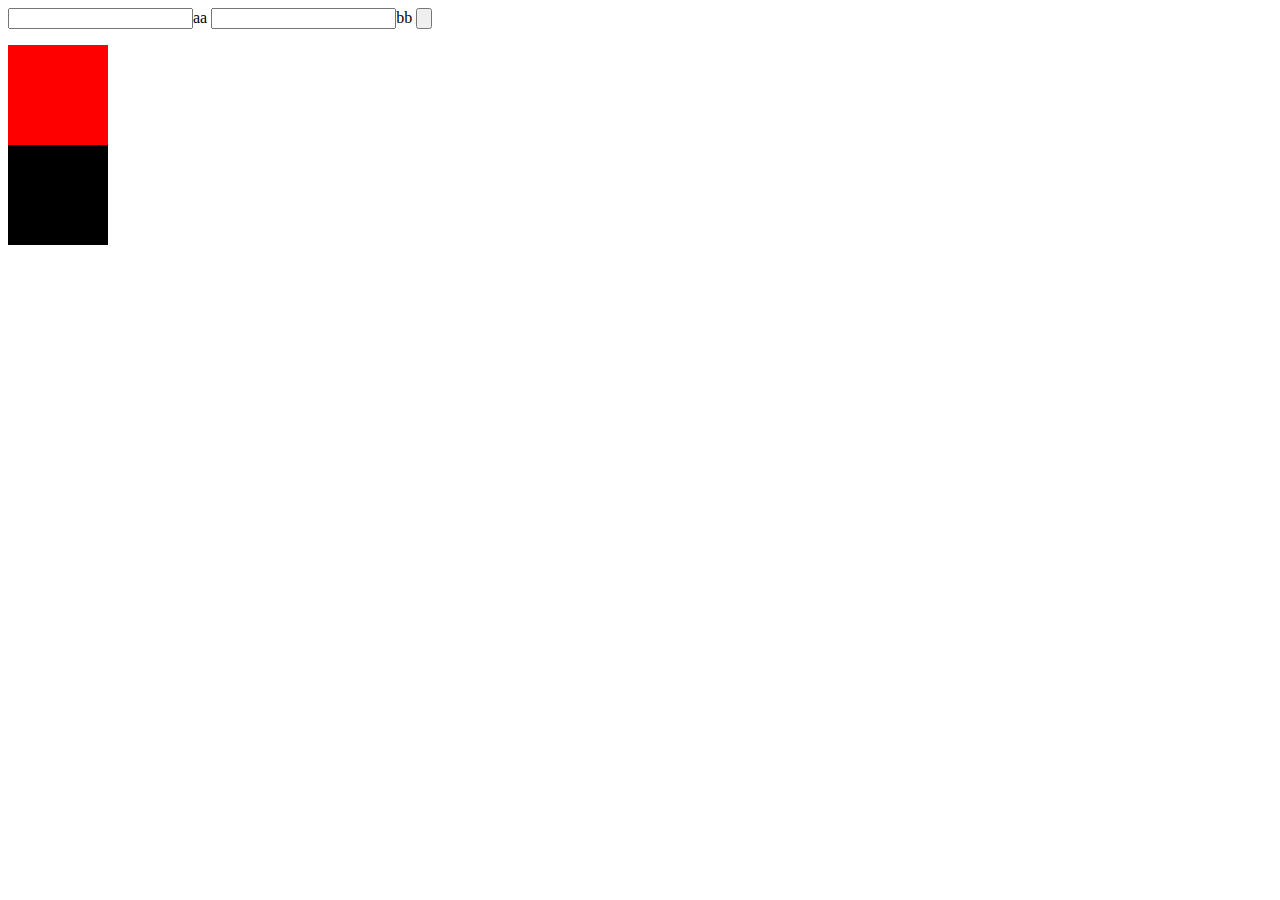
<file: src/main/webapp/test.html>
<html>
<head>
<script type="text/javascript"
	src="js/jquery-easyui-1.4.3/jquery.min.js"></script>
<script type="text/javascript">
	$(function() {
		$('#c').click(function(){
	console.log($('form').serialize());
			
		});
	/*
		$.ajax({
			url : 'localhost',
			type : 'post',
			data : 'a=1&b=3'

		});
	*/	
	});
</script>
</head>
<body>
	<form>
		<input name=a>aa</input> 
		<input name=b>bb</input>
		<input id=c type=button>
	</form>
	<div id=a style="height: 100; width: 100; background: red;"></div>
	<div id=c style="height: 100; width: 100; background: black;"></div>
</body>
</html>
</file>
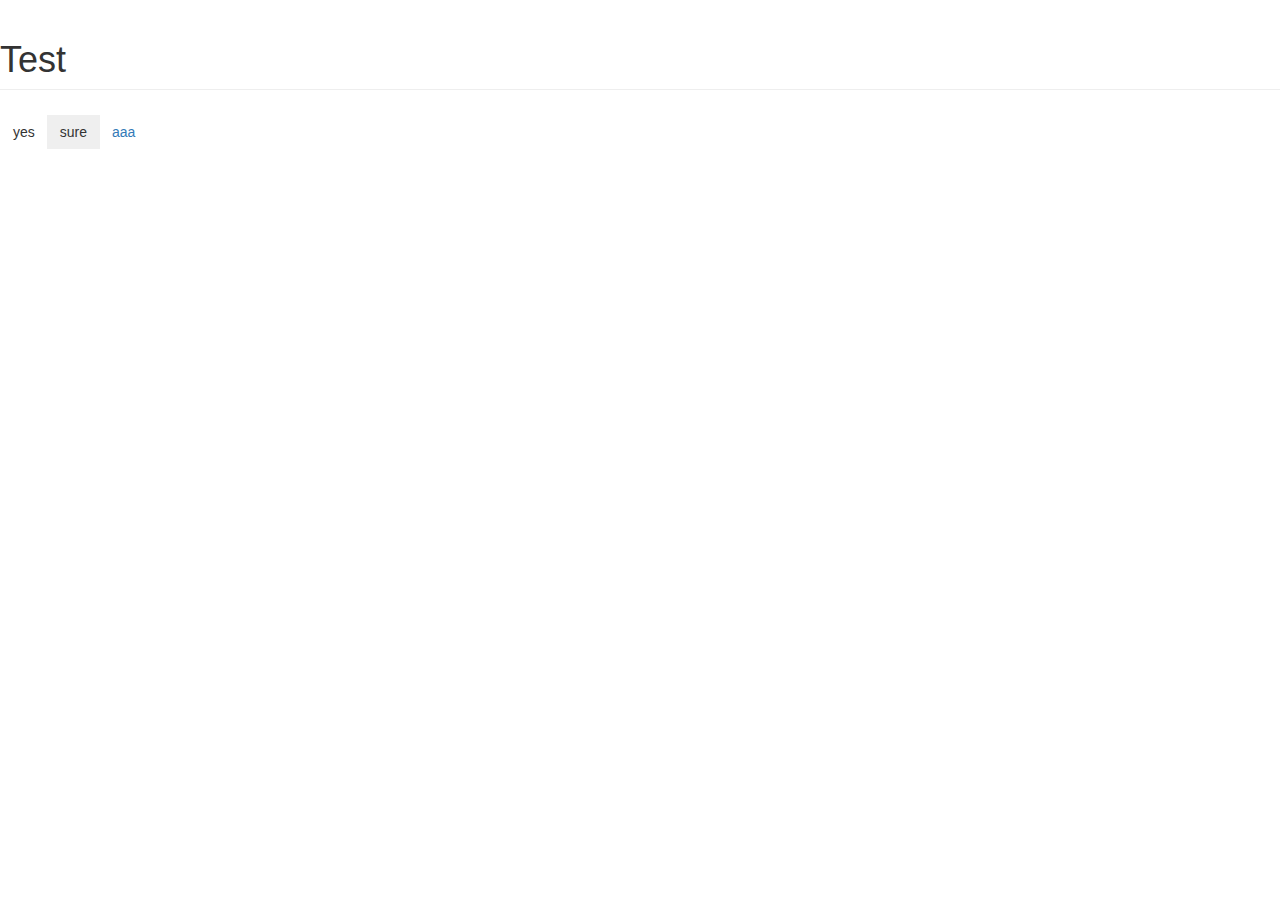
<file: src/main/webapp/bootstrap-3.3.5-dist/test1.html>
<!doctype html>
<html>
	<head>
		<meta charset="utf-8">
		<link rel="stylesheet" href="./css/bootstrap.css">
		
		
	</head>
	<body>
		<h1 class="page-header">Test<h1>
		<div class="btn-group">
			<div class="btn">yes</div>
			<button class="btn">sure</button>
			<a class="btn">aaa</a>
		</div>
		
		<ul class="dropdown-menu">
			<div>aaaa</div>
			<div>bbbb</div>
		</ul>
	</body>
</html>
</file>
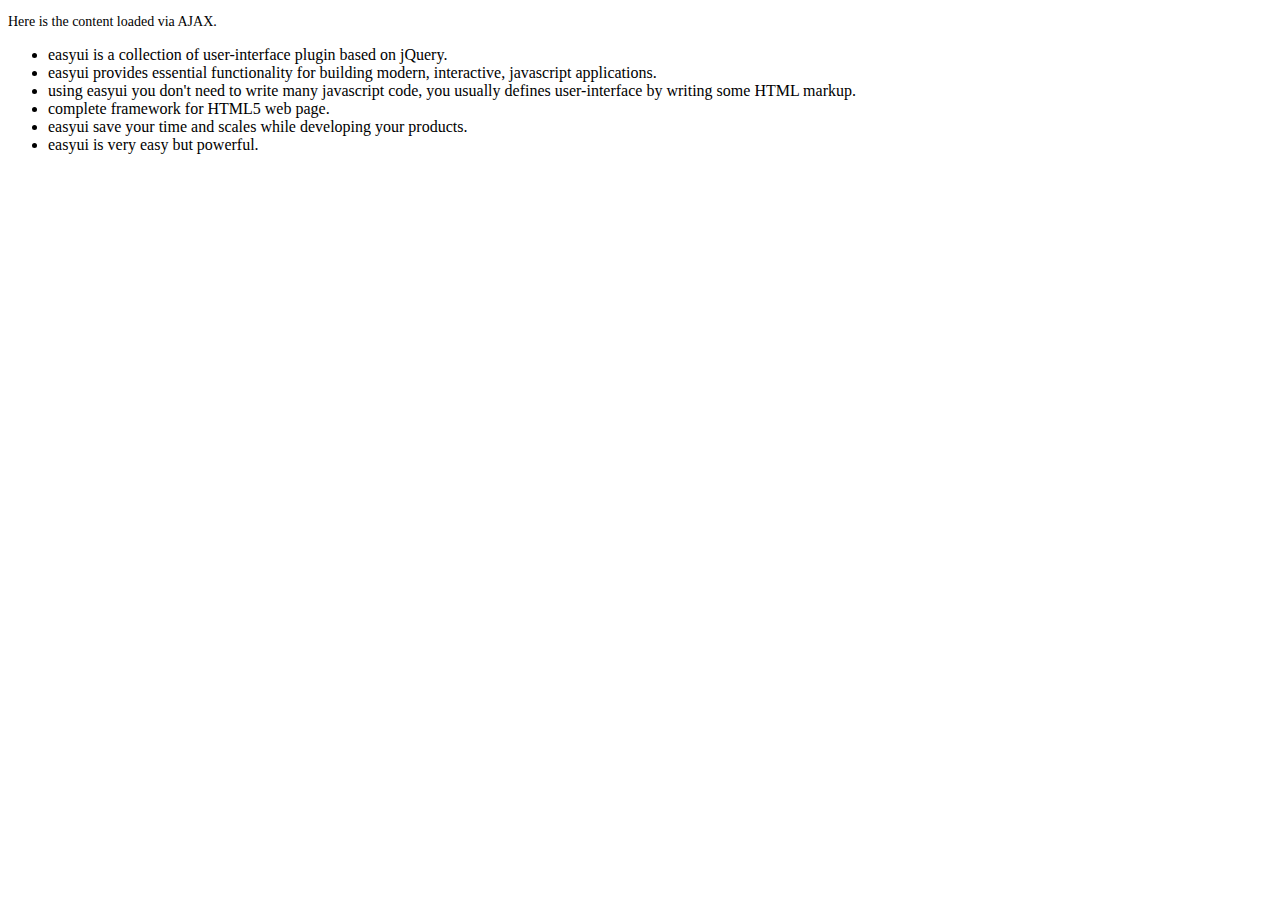
<file: src/main/webapp/js/jquery-easyui-1.4.3/demo-mobile/accordion/_content.html>
<!DOCTYPE html>
<html>
<head>
	<meta charset="UTF-8">
	<title>AJAX Content</title>
</head>
<body>
	<p style="font-size:14px">Here is the content loaded via AJAX.</p>
	<ul>
		<li>easyui is a collection of user-interface plugin based on jQuery.</li>
		<li>easyui provides essential functionality for building modern, interactive, javascript applications.</li>
		<li>using easyui you don't need to write many javascript code, you usually defines user-interface by writing some HTML markup.</li>
		<li>complete framework for HTML5 web page.</li>
		<li>easyui save your time and scales while developing your products.</li>
		<li>easyui is very easy but powerful.</li>
	</ul>
</body>
</html>
</file>
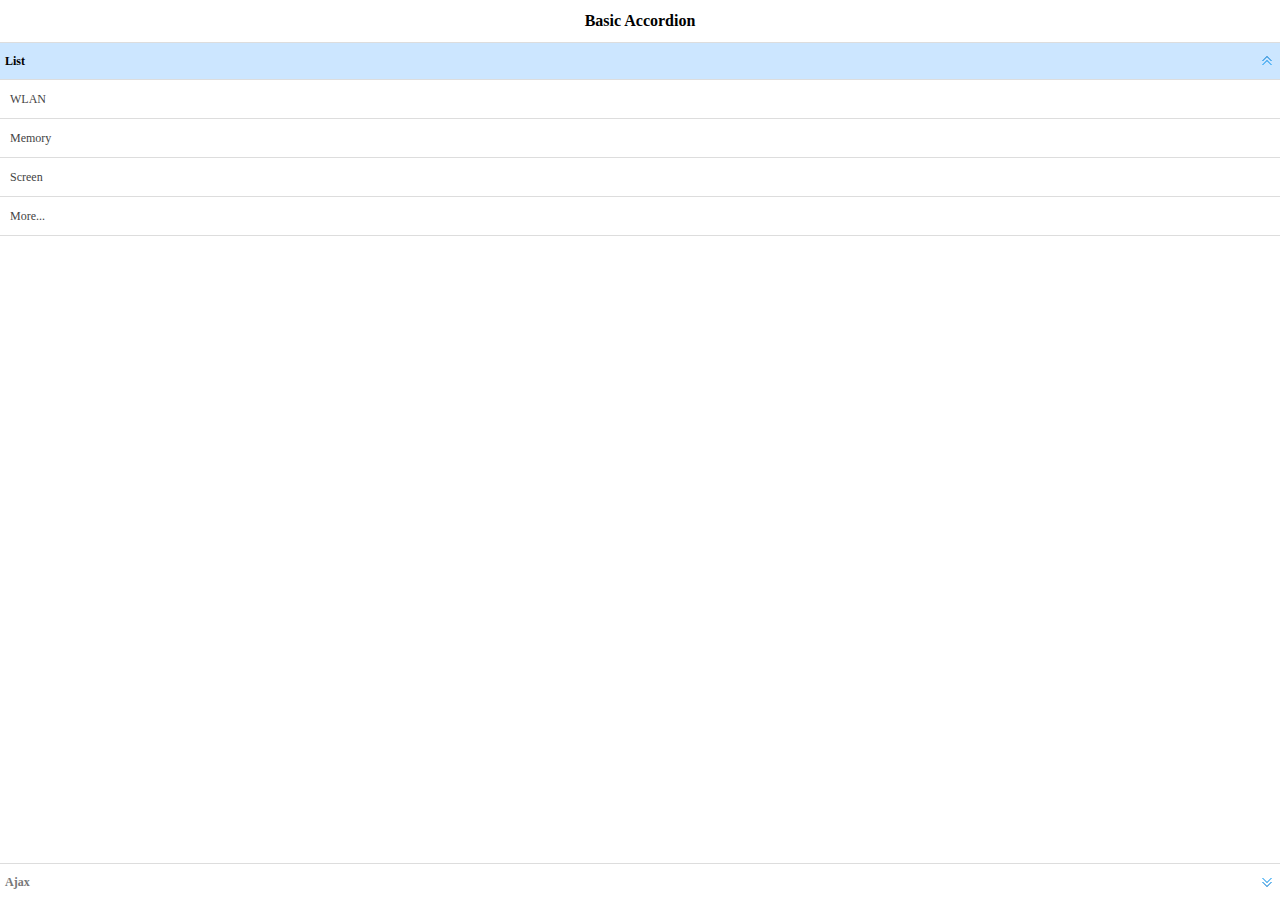
<file: src/main/webapp/js/jquery-easyui-1.4.3/demo-mobile/accordion/basic.html>
<!doctype html><html><head>    <meta charset="UTF-8">  	<meta name="viewport" content="initial-scale=1.0, maximum-scale=1.0, user-scalable=no">    <title>Basic Accordion - jQuery EasyUI Mobile Demo</title>      <link rel="stylesheet" type="text/css" href="../../themes/metro/easyui.css">      <link rel="stylesheet" type="text/css" href="../../themes/mobile.css">      <link rel="stylesheet" type="text/css" href="../../themes/icon.css">      <script type="text/javascript" src="../../jquery.min.js"></script>      <script type="text/javascript" src="../../jquery.easyui.min.js"></script>     <script type="text/javascript" src="../../jquery.easyui.mobile.js"></script> </head><body>	<div class="easyui-navpanel">		<header>			<div class="m-toolbar">				<span class="m-title">Basic Accordion</span>			</div>		</header>		<div class="easyui-accordion" fit="true" border="false">			<div title="List">				<ul class="m-list">					<li>WLAN</li>					<li>Memory</li>					<li>Screen</li>					<li>More...</li>				</ul>			</div>			<div title="Ajax" href="_content.html" style="padding:10px"></div>		</div>	</div></body>	</html>
</file>
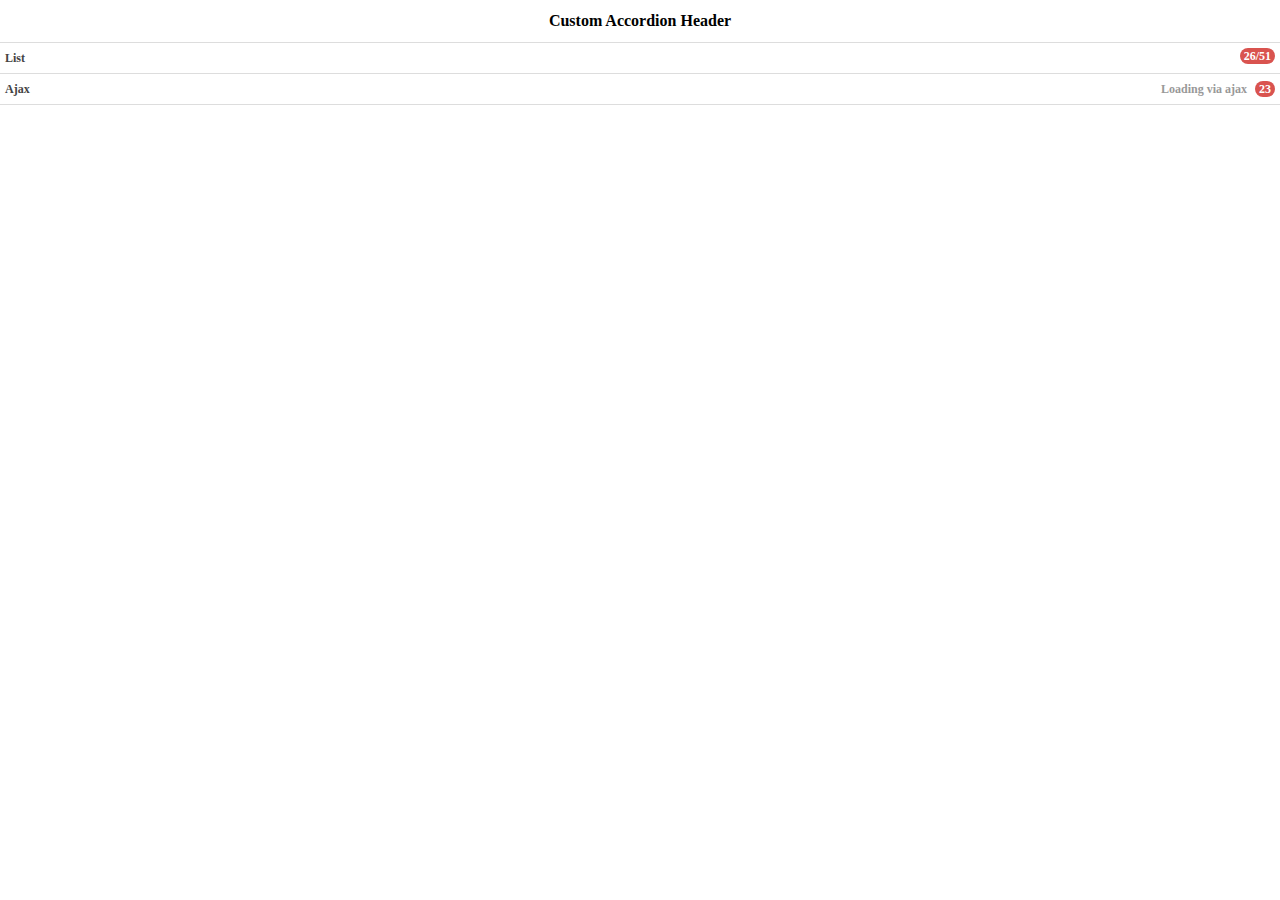
<file: src/main/webapp/js/jquery-easyui-1.4.3/demo-mobile/accordion/header.html>
<!doctype html><html><head>    <meta charset="UTF-8">  	<meta name="viewport" content="initial-scale=1.0, maximum-scale=1.0, user-scalable=no">    <title>Custom Accordion Header - jQuery EasyUI Mobile Demo</title>      <link rel="stylesheet" type="text/css" href="../../themes/metro/easyui.css">      <link rel="stylesheet" type="text/css" href="../../themes/mobile.css">      <link rel="stylesheet" type="text/css" href="../../themes/icon.css">      <script type="text/javascript" src="../../jquery.min.js"></script>      <script type="text/javascript" src="../../jquery.easyui.min.js"></script>     <script type="text/javascript" src="../../jquery.easyui.mobile.js"></script> </head><body>	<div class="easyui-navpanel">		<header>			<div class="m-toolbar">				<span class="m-title">Custom Accordion Header</span>			</div>		</header>		<div class="easyui-accordion" data-options="fit:true,border:false,selected:-1">			<div>				<header>					<div class="hh-inner">						<span>List</span>						<span class="m-badge" style="float:right">26/51</span>					</div>				</header>				<ul class="m-list">					<li>WLAN</li>					<li>Memory</li>					<li>Screen</li>					<li>More...</li>				</ul>			</div>			<div href="_content.html" style="padding:10px">				<header>					<div class="hh-inner">						<span>Ajax</span>						<span style="float:right">							<span style="color:#999;margin-right:5px">Loading via ajax</span>							<span class="m-badge">23</span>						</span>					</div>				</header>			</div>		</div>	</div>	<style scoped>		.hh-inner{			position: relative;			line-height: 20px;			background: #fff;			font-weight: bold;			margin: -5px;			padding: 5px;		}	</style></body>	</html>
</file>
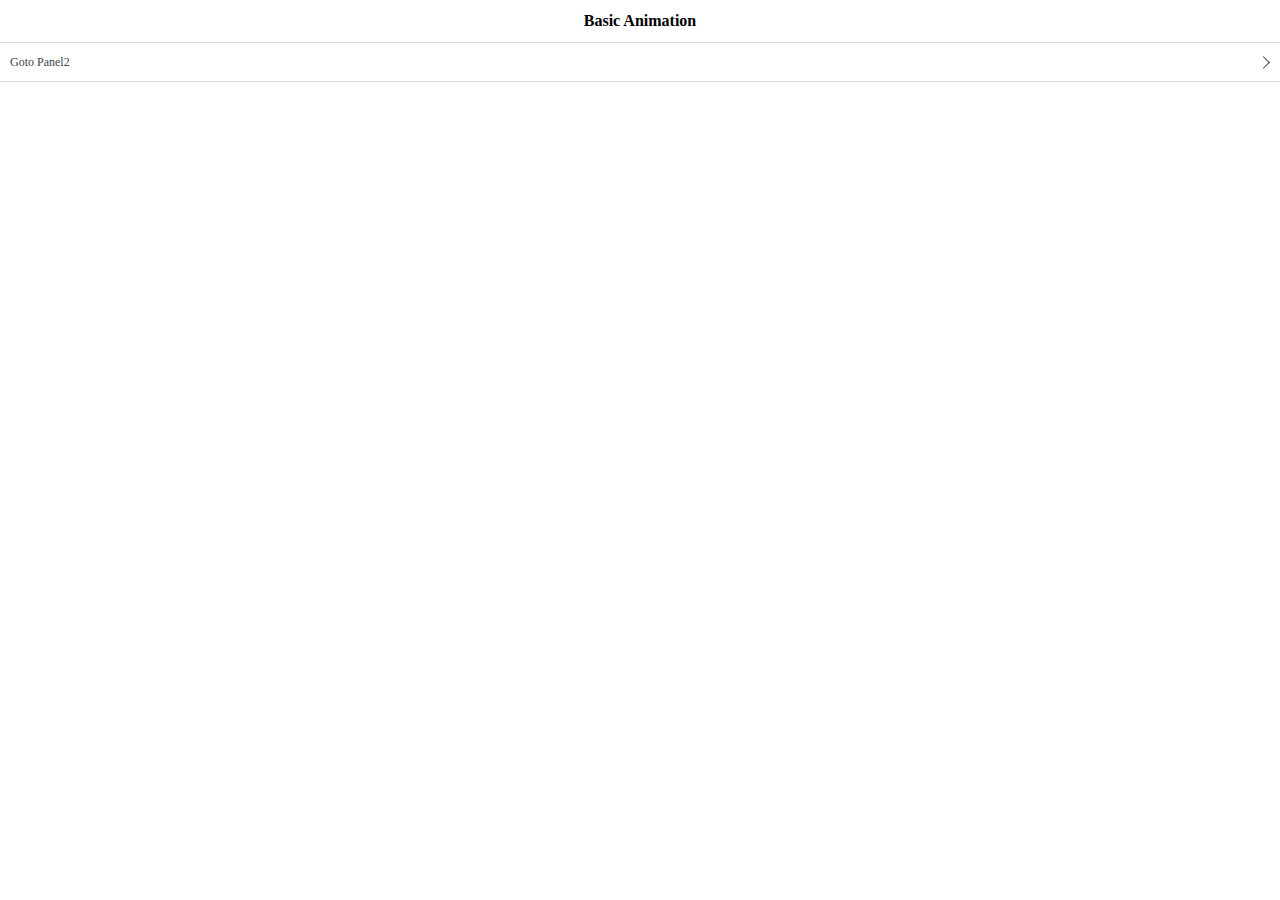
<file: src/main/webapp/js/jquery-easyui-1.4.3/demo-mobile/animation/basic.html>
<!doctype html><html><head>    <meta charset="UTF-8">  	<meta name="viewport" content="initial-scale=1.0, maximum-scale=1.0, user-scalable=no">    <title>Basic Animation - jQuery EasyUI Mobile Demo</title>      <link rel="stylesheet" type="text/css" href="../../themes/metro/easyui.css">      <link rel="stylesheet" type="text/css" href="../../themes/mobile.css">      <link rel="stylesheet" type="text/css" href="../../themes/icon.css">      <script type="text/javascript" src="../../jquery.min.js"></script>      <script type="text/javascript" src="../../jquery.easyui.min.js"></script>     <script type="text/javascript" src="../../jquery.easyui.mobile.js"></script> </head><body>	<div class="easyui-navpanel">		<header>			<div class="m-toolbar">				<span class="m-title">Basic Animation</span>			</div>		</header>		<ul class="m-list">			<li><a href="#p2">Goto Panel2</a></li>		</ul>	</div>	<div id="p2" class="easyui-navpanel">		<header>			<div class="m-toolbar">				<div class="m-left">					<a href="#" class="easyui-linkbutton m-back" data-options="plain:true,outline:true,back:true">Back</a>				</div>				<div class="m-title">Panel2</div>			</div>		</header>		<ul class="m-list">			<li><a href="#p3">Goto Panel3</a></li>		</ul>	</div>	<div id="p3" class="easyui-navpanel">		<header>			<div class="m-toolbar">				<div class="m-left">					<a href="#" class="easyui-linkbutton m-back" data-options="plain:true,outline:true,back:true">Back</a>				</div>				<div class="m-title">Panel3</div>			</div>		</header>		<div style="padding:20px 10px">			<p>Panel3 Content.</p>		</div>	</div></body>	</html>
</file>
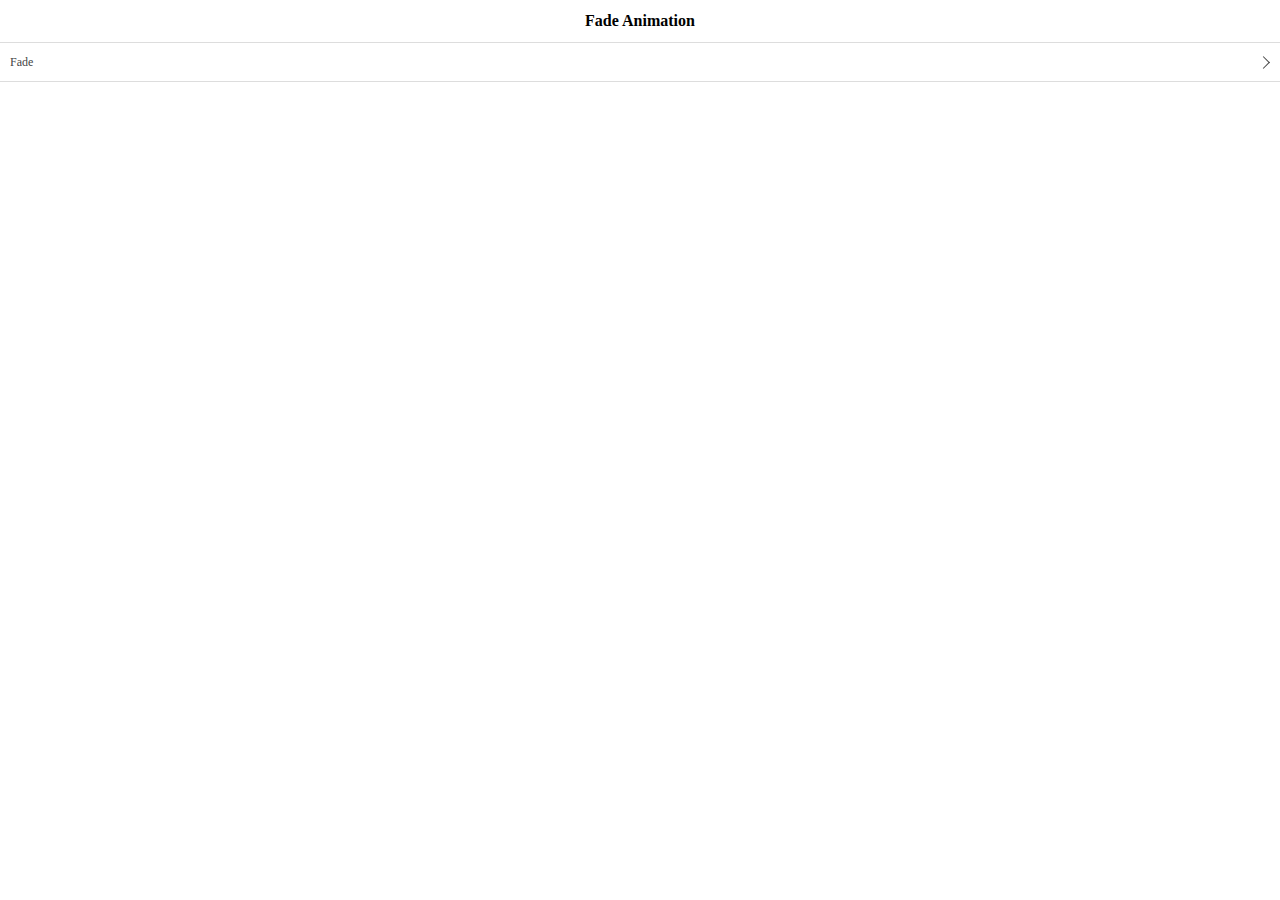
<file: src/main/webapp/js/jquery-easyui-1.4.3/demo-mobile/animation/fade.html>
<!doctype html><html><head>    <meta charset="UTF-8">  	<meta name="viewport" content="initial-scale=1.0, maximum-scale=1.0, user-scalable=no">    <title>Fade Animation - jQuery EasyUI Mobile Demo</title>      <link rel="stylesheet" type="text/css" href="../../themes/metro/easyui.css">      <link rel="stylesheet" type="text/css" href="../../themes/mobile.css">      <link rel="stylesheet" type="text/css" href="../../themes/icon.css">      <script type="text/javascript" src="../../jquery.min.js"></script>      <script type="text/javascript" src="../../jquery.easyui.min.js"></script>     <script type="text/javascript" src="../../jquery.easyui.mobile.js"></script> </head><body>	<div class="easyui-navpanel">		<header>			<div class="m-toolbar">				<span class="m-title">Fade Animation</span>			</div>		</header>		<ul class="m-list">			<li><a href="#p2" data-options="animation:'fade',direction:''">Fade</a></li>		</ul>	</div>	<div id="p2" class="easyui-navpanel">		<header>			<div class="m-toolbar">				<div class="m-left">					<a href="#" class="easyui-linkbutton m-back" data-options="plain:true,outline:true,back:true">Back</a>				</div>				<div class="m-title">Panel2</div>			</div>		</header>		<div style="padding:10px">			<p>Panel2 Content.</p>		</div>	</div></body>	</html>
</file>
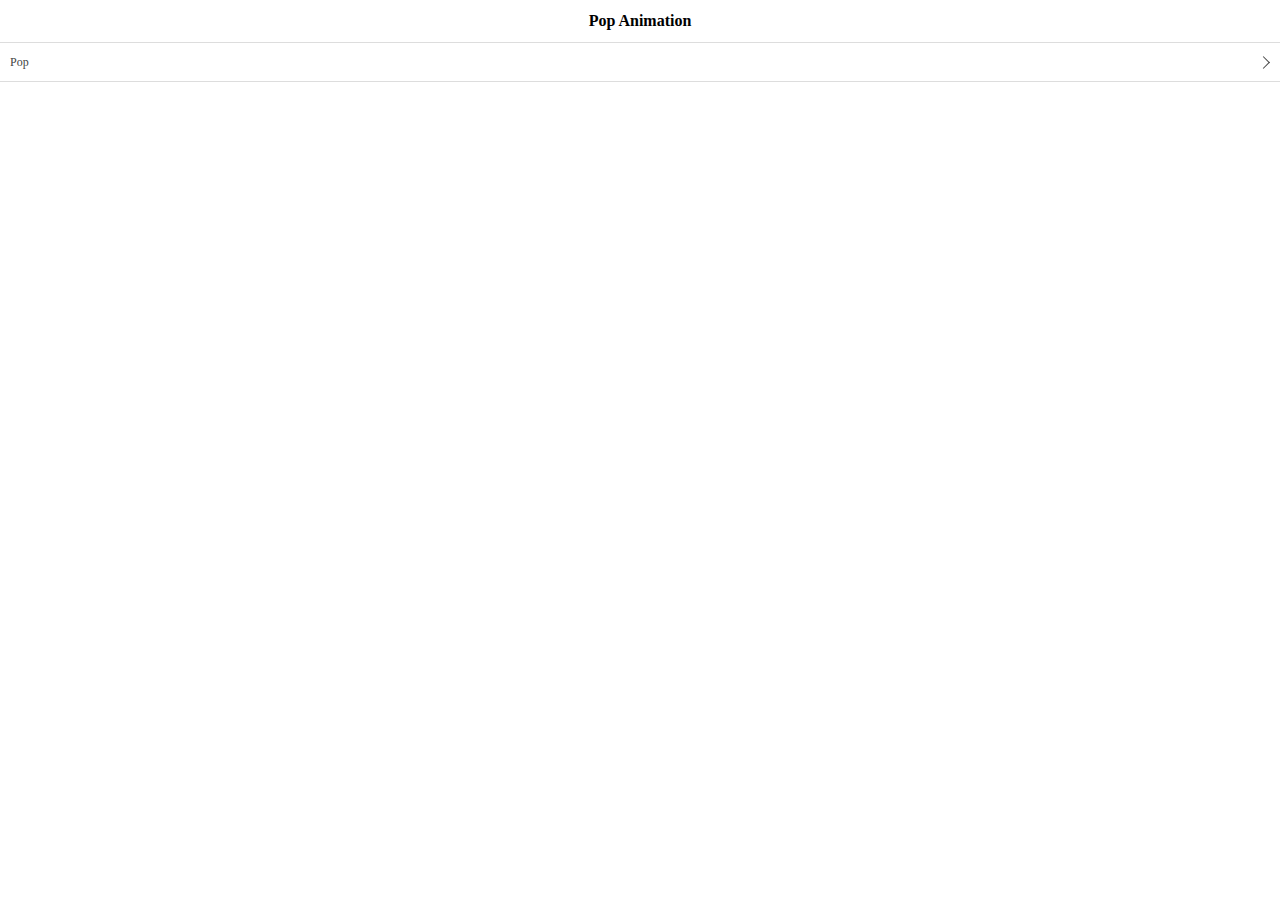
<file: src/main/webapp/js/jquery-easyui-1.4.3/demo-mobile/animation/pop.html>
<!doctype html><html><head>    <meta charset="UTF-8">  	<meta name="viewport" content="initial-scale=1.0, maximum-scale=1.0, user-scalable=no">    <title>Pop Animation - jQuery EasyUI Mobile Demo</title>      <link rel="stylesheet" type="text/css" href="../../themes/metro/easyui.css">      <link rel="stylesheet" type="text/css" href="../../themes/mobile.css">      <link rel="stylesheet" type="text/css" href="../../themes/icon.css">      <script type="text/javascript" src="../../jquery.min.js"></script>      <script type="text/javascript" src="../../jquery.easyui.min.js"></script>     <script type="text/javascript" src="../../jquery.easyui.mobile.js"></script> </head><body>	<div class="easyui-navpanel">		<header>			<div class="m-toolbar">				<span class="m-title">Pop Animation</span>			</div>		</header>		<ul class="m-list">			<li><a href="#p2" data-options="animation:'pop',direction:''">Pop</a></li>		</ul>	</div>	<div id="p2" class="easyui-navpanel">		<header>			<div class="m-toolbar">				<div class="m-left">					<a href="#" class="easyui-linkbutton m-back" data-options="plain:true,outline:true,back:true">Back</a>				</div>				<div class="m-title">Panel2</div>			</div>		</header>		<div style="padding:10px">			<p>Panel2 Content.</p>		</div>	</div></body>	</html>
</file>
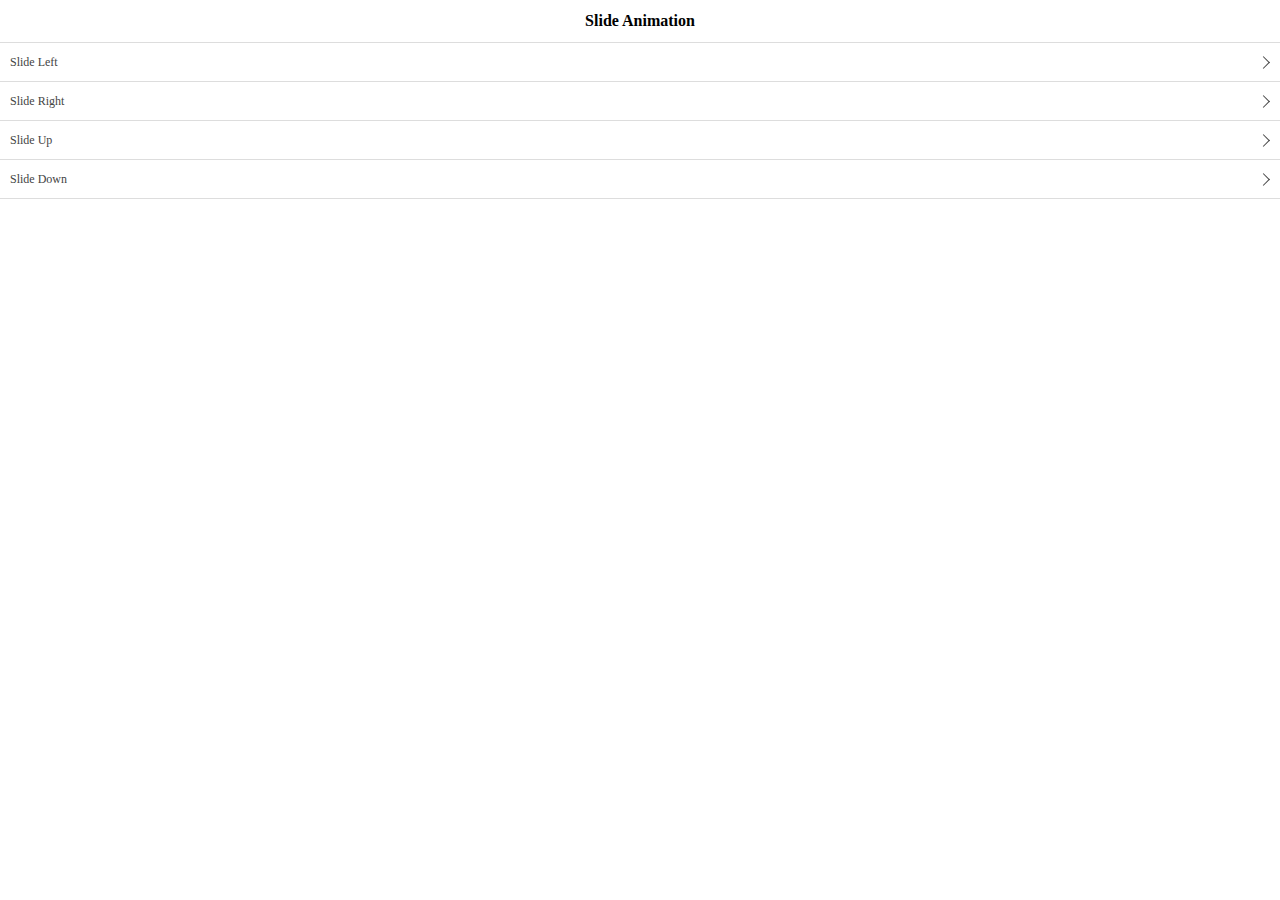
<file: src/main/webapp/js/jquery-easyui-1.4.3/demo-mobile/animation/slide.html>
<!doctype html><html><head>    <meta charset="UTF-8">  	<meta name="viewport" content="initial-scale=1.0, maximum-scale=1.0, user-scalable=no">    <title>Slide Animation - jQuery EasyUI Mobile Demo</title>      <link rel="stylesheet" type="text/css" href="../../themes/metro/easyui.css">      <link rel="stylesheet" type="text/css" href="../../themes/mobile.css">      <link rel="stylesheet" type="text/css" href="../../themes/icon.css">      <script type="text/javascript" src="../../jquery.min.js"></script>      <script type="text/javascript" src="../../jquery.easyui.min.js"></script>     <script type="text/javascript" src="../../jquery.easyui.mobile.js"></script> </head><body>	<div class="easyui-navpanel">		<header>			<div class="m-toolbar">				<span class="m-title">Slide Animation</span>			</div>		</header>		<ul class="m-list">			<li><a href="#p2" data-options="animation:'slide',direction:'left'">Slide Left</a></li>			<li><a href="#p2" data-options="animation:'slide',direction:'right'">Slide Right</a></li>			<li><a href="#p2" data-options="animation:'slide',direction:'up'">Slide Up</a></li>			<li><a href="#p2" data-options="animation:'slide',direction:'down'">Slide Down</a></li>		</ul>	</div>	<div id="p2" class="easyui-navpanel">		<header>			<div class="m-toolbar">				<div class="m-left">					<a href="#" class="easyui-linkbutton m-back" data-options="plain:true,outline:true,back:true">Back</a>				</div>				<div class="m-title">Panel2</div>			</div>		</header>		<div style="padding:10px">			<p>Panel2 Content.</p>		</div>	</div></body>	</html>
</file>
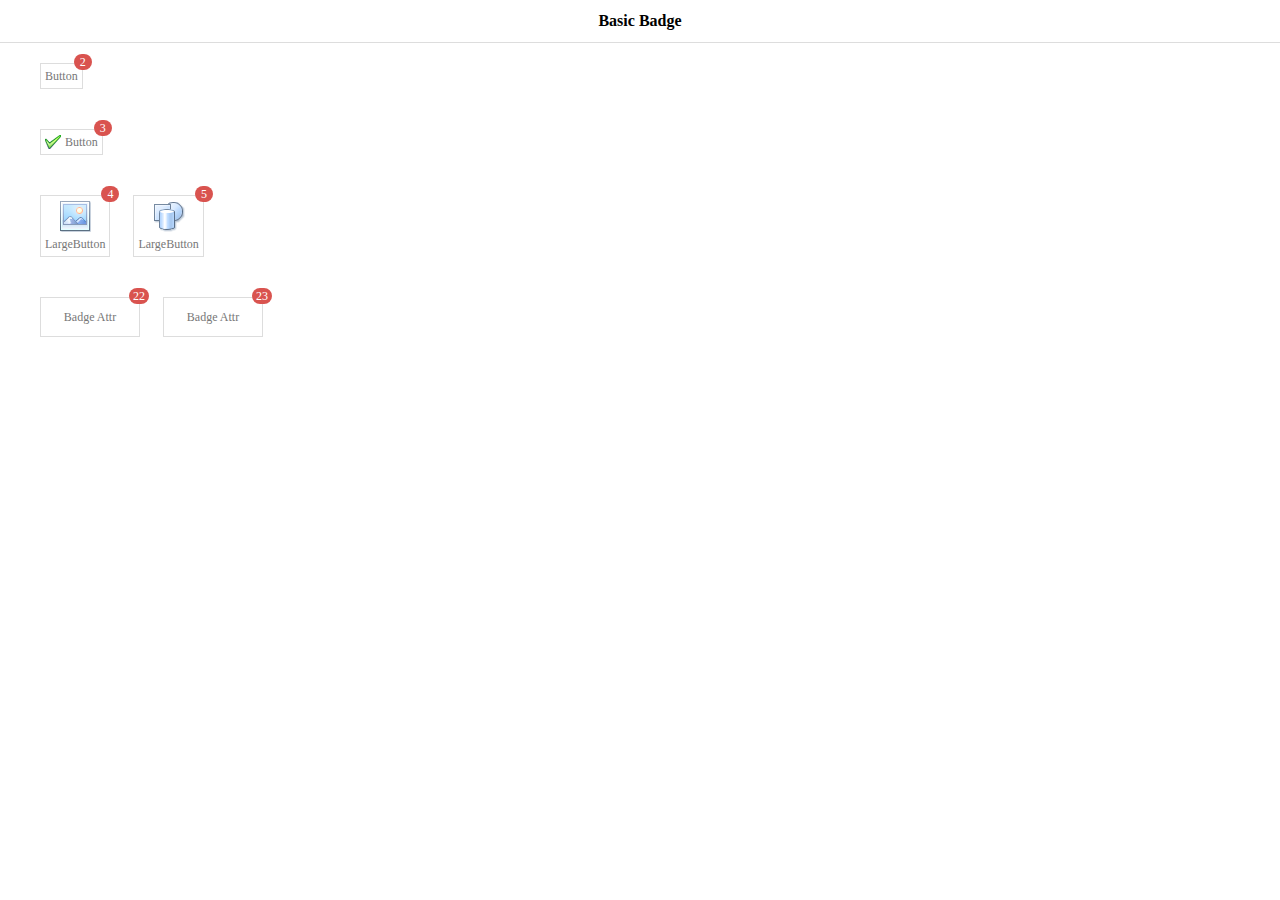
<file: src/main/webapp/js/jquery-easyui-1.4.3/demo-mobile/badge/basic.html>
<!doctype html><html><head>    <meta charset="UTF-8">  	<meta name="viewport" content="initial-scale=1.0, maximum-scale=1.0, user-scalable=no">    <title>Basic Badge - jQuery EasyUI Mobile Demo</title>      <link rel="stylesheet" type="text/css" href="../../themes/metro/easyui.css">      <link rel="stylesheet" type="text/css" href="../../themes/mobile.css">      <link rel="stylesheet" type="text/css" href="../../themes/icon.css">      <script type="text/javascript" src="../../jquery.min.js"></script>      <script type="text/javascript" src="../../jquery.easyui.min.js"></script>     <script type="text/javascript" src="../../jquery.easyui.mobile.js"></script> </head><body>	<div class="easyui-navpanel">		<header>			<div class="m-toolbar">				<span class="m-title">Basic Badge</span>			</div>		</header>		<div style="padding:20px 40px">			<a href="#" class="easyui-linkbutton">				Button<span class="m-badge">2</span>			</a>		</div>		<div style="padding:20px 40px">			<a href="#" class="easyui-linkbutton" iconCls="icon-ok">				Button<span class="m-badge">3</span>			</a>		</div>		<div style="padding:20px 40px">			<a href="#" class="easyui-linkbutton" data-options="iconCls:'icon-large-picture',iconAlign:'top',size:'large'">				LargeButton<span class="m-badge">4</span>			</a>			<a href="#" class="easyui-linkbutton" data-options="iconCls:'icon-large-shapes',iconAlign:'top',size:'large'" style="margin-left:20px">				LargeButton<span class="m-badge">5</span>			</a>		</div>		<div style="padding:20px 40px">			<a href="#" class="easyui-linkbutton m-badge" data-badge="22" style="width:100px;height:40px">Badge Attr</a>			<a href="#" class="easyui-linkbutton m-badge" data-badge="23" style="width:100px;height:40px;margin-left:20px">Badge Attr</a>		</div>	</div></body>	</html>
</file>
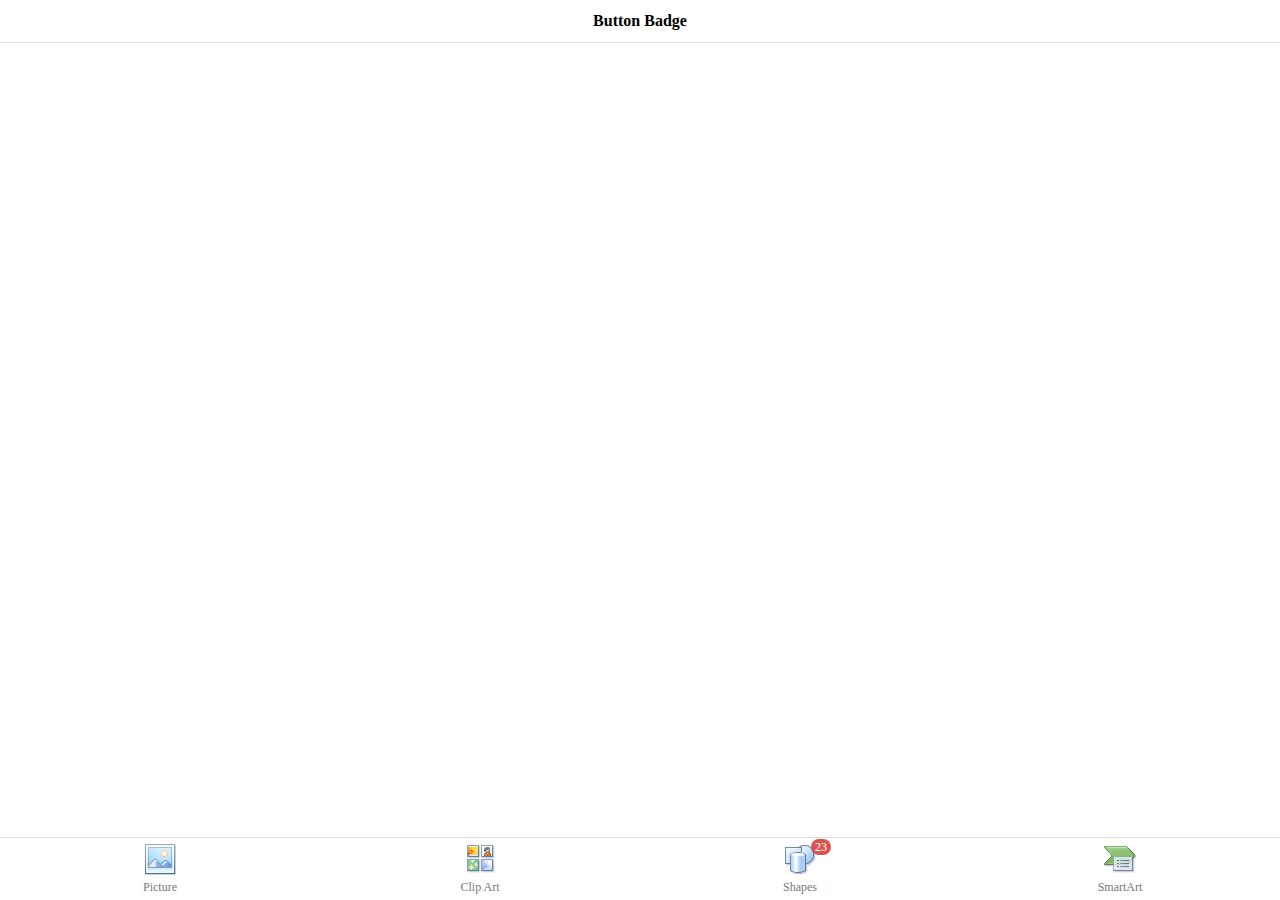
<file: src/main/webapp/js/jquery-easyui-1.4.3/demo-mobile/badge/button.html>
<!doctype html><html><head>    <meta charset="UTF-8">  	<meta name="viewport" content="initial-scale=1.0, maximum-scale=1.0, user-scalable=no">    <title>Button Badge - jQuery EasyUI Mobile Demo</title>      <link rel="stylesheet" type="text/css" href="../../themes/metro/easyui.css">      <link rel="stylesheet" type="text/css" href="../../themes/mobile.css">      <link rel="stylesheet" type="text/css" href="../../themes/icon.css">      <script type="text/javascript" src="../../jquery.min.js"></script>      <script type="text/javascript" src="../../jquery.easyui.min.js"></script>     <script type="text/javascript" src="../../jquery.easyui.mobile.js"></script> </head><body>	<div class="easyui-navpanel">		<header>			<div class="m-toolbar">				<span class="m-title">Button Badge</span>			</div>		</header>		<footer>            <div class="m-buttongroup m-buttongroup-justified" style="width:100%">                <a href="#" class="easyui-linkbutton" data-options="iconCls:'icon-large-picture',size:'large',iconAlign:'top',plain:true">Picture</a>                <a href="#" class="easyui-linkbutton" data-options="iconCls:'icon-large-clipart',size:'large',iconAlign:'top',plain:true">Clip Art</a>                <a href="#" class="easyui-linkbutton" data-options="iconCls:'icon-large-shapes',size:'large',iconAlign:'top',plain:true">Shapes<span class="m-badge">23</span></a>                <a href="#" class="easyui-linkbutton" data-options="iconCls:'icon-large-smartart',size:'large',iconAlign:'top',plain:true">SmartArt</a>            </div>		</footer>	</div></body>	</html>
</file>
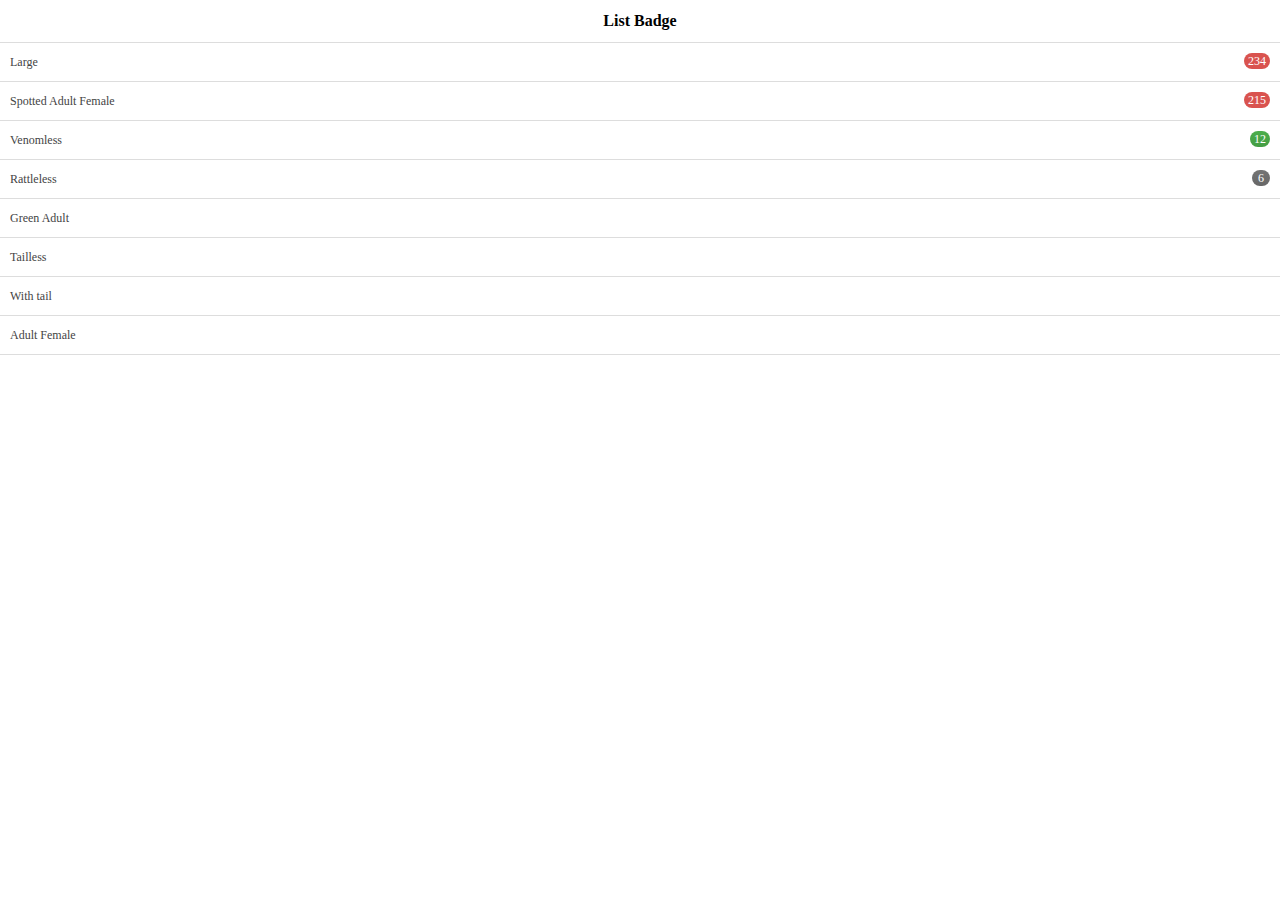
<file: src/main/webapp/js/jquery-easyui-1.4.3/demo-mobile/badge/list.html>
<!doctype html><html><head>    <meta charset="UTF-8">  	<meta name="viewport" content="initial-scale=1.0, maximum-scale=1.0, user-scalable=no">    <title>List Badge - jQuery EasyUI Mobile Demo</title>      <link rel="stylesheet" type="text/css" href="../../themes/metro/easyui.css">      <link rel="stylesheet" type="text/css" href="../../themes/mobile.css">      <link rel="stylesheet" type="text/css" href="../../themes/color.css">      <link rel="stylesheet" type="text/css" href="../../themes/icon.css">      <script type="text/javascript" src="../../jquery.min.js"></script>      <script type="text/javascript" src="../../jquery.easyui.min.js"></script>     <script type="text/javascript" src="../../jquery.easyui.mobile.js"></script> </head><body>	<div class="easyui-navpanel">		<header>			<div class="m-toolbar">				<span class="m-title">List Badge</span>			</div>		</header>		<ul class="m-list">			<li>Large				<div class="m-right"><span class="m-badge" style="margin-top:10px">234</span></div>			</li>			<li>Spotted Adult Female				<div class="m-right"><span class="m-badge" style="margin-top:10px">215</span></div>			</li>			<li>Venomless				<div class="m-right"><span class="m-badge c1" style="margin-top:10px">12</span></div>			</li>			<li>Rattleless				<div class="m-right"><span class="m-badge c2" style="margin-top:10px">6</span></div>			</li>			<li>Green Adult</li>			<li>Tailless</li>			<li>With tail</li>			<li>Adult Female</li>		</ul>	</div></body>	</html>
</file>
<file: src/main/webapp/js/jquery-easyui-1.4.3/themes/metro/easyui.css>
.panel {
  overflow: hidden;
  text-align: left;
  margin: 0;
  border: 0;
  -moz-border-radius: 0 0 0 0;
  -webkit-border-radius: 0 0 0 0;
  border-radius: 0 0 0 0;
}
.panel-header,
.panel-body {
  border-width: 1px;
  border-style: solid;
}
.panel-header {
  padding: 5px;
  position: relative;
}
.panel-title {
  background: url('images/blank.gif') no-repeat;
}
.panel-header-noborder {
  border-width: 0 0 1px 0;
}
.panel-body {
  overflow: auto;
  border-top-width: 0;
  padding: 0;
}
.panel-body-noheader {
  border-top-width: 1px;
}
.panel-body-noborder {
  border-width: 0px;
}
.panel-body-nobottom {
  border-bottom-width: 0;
}
.panel-with-icon {
  padding-left: 18px;
}
.panel-icon,
.panel-tool {
  position: absolute;
  top: 50%;
  margin-top: -8px;
  height: 16px;
  overflow: hidden;
}
.panel-icon {
  left: 5px;
  width: 16px;
}
.panel-tool {
  right: 5px;
  width: auto;
}
.panel-tool a {
  display: inline-block;
  width: 16px;
  height: 16px;
  opacity: 0.6;
  filter: alpha(opacity=60);
  margin: 0 0 0 2px;
  vertical-align: top;
}
.panel-tool a:hover {
  opacity: 1;
  filter: alpha(opacity=100);
  background-color: #E6E6E6;
  -moz-border-radius: -2px -2px -2px -2px;
  -webkit-border-radius: -2px -2px -2px -2px;
  border-radius: -2px -2px -2px -2px;
}
.panel-loading {
  padding: 11px 0px 10px 30px;
}
.panel-noscroll {
  overflow: hidden;
}
.panel-fit,
.panel-fit body {
  height: 100%;
  margin: 0;
  padding: 0;
  border: 0;
  overflow: hidden;
}
.panel-loading {
  background: url('images/loading.gif') no-repeat 10px 10px;
}
.panel-tool-close {
  background: url('images/panel_tools.png') no-repeat -16px 0px;
}
.panel-tool-min {
  background: url('images/panel_tools.png') no-repeat 0px 0px;
}
.panel-tool-max {
  background: url('images/panel_tools.png') no-repeat 0px -16px;
}
.panel-tool-restore {
  background: url('images/panel_tools.png') no-repeat -16px -16px;
}
.panel-tool-collapse {
  background: url('images/panel_tools.png') no-repeat -32px 0;
}
.panel-tool-expand {
  background: url('images/panel_tools.png') no-repeat -32px -16px;
}
.panel-header,
.panel-body {
  border-color: #ddd;
}
.panel-header {
  background-color: #ffffff;
}
.panel-body {
  background-color: #fff;
  color: #444;
  font-size: 12px;
}
.panel-title {
  font-size: 12px;
  font-weight: bold;
  color: #777;
  height: 16px;
  line-height: 16px;
}
.panel-footer {
  border: 1px solid #ddd;
  overflow: hidden;
  background: #fff;
}
.panel-footer-noborder {
  border-width: 1px 0 0 0;
}
.accordion {
  overflow: hidden;
  border-width: 1px;
  border-style: solid;
}
.accordion .accordion-header {
  border-width: 0 0 1px;
  cursor: pointer;
}
.accordion .accordion-body {
  border-width: 0 0 1px;
}
.accordion-noborder {
  border-width: 0;
}
.accordion-noborder .accordion-header {
  border-width: 0 0 1px;
}
.accordion-noborder .accordion-body {
  border-width: 0 0 1px;
}
.accordion-collapse {
  background: url('images/accordion_arrows.png') no-repeat 0 0;
}
.accordion-expand {
  background: url('images/accordion_arrows.png') no-repeat -16px 0;
}
.accordion {
  background: #fff;
  border-color: #ddd;
}
.accordion .accordion-header {
  background: #ffffff;
  filter: none;
}
.accordion .accordion-header-selected {
  background: #CCE6FF;
}
.accordion .accordion-header-selected .panel-title {
  color: #000;
}
.window {
  overflow: hidden;
  padding: 5px;
  border-width: 1px;
  border-style: solid;
}
.window .window-header {
  background: transparent;
  padding: 0px 0px 6px 0px;
}
.window .window-body {
  border-width: 1px;
  border-style: solid;
  border-top-width: 0px;
}
.window .window-body-noheader {
  border-top-width: 1px;
}
.window .panel-body-nobottom {
  border-bottom-width: 0;
}
.window .window-header .panel-icon,
.window .window-header .panel-tool {
  top: 50%;
  margin-top: -11px;
}
.window .window-header .panel-icon {
  left: 1px;
}
.window .window-header .panel-tool {
  right: 1px;
}
.window .window-header .panel-with-icon {
  padding-left: 18px;
}
.window-proxy {
  position: absolute;
  overflow: hidden;
}
.window-proxy-mask {
  position: absolute;
  filter: alpha(opacity=5);
  opacity: 0.05;
}
.window-mask {
  position: absolute;
  left: 0;
  top: 0;
  width: 100%;
  height: 100%;
  filter: alpha(opacity=40);
  opacity: 0.40;
  font-size: 1px;
  overflow: hidden;
}
.window,
.window-shadow {
  position: absolute;
  -moz-border-radius: 0px 0px 0px 0px;
  -webkit-border-radius: 0px 0px 0px 0px;
  border-radius: 0px 0px 0px 0px;
}
.window-shadow {
  background: #eee;
  -moz-box-shadow: 2px 2px 3px #ededed;
  -webkit-box-shadow: 2px 2px 3px #ededed;
  box-shadow: 2px 2px 3px #ededed;
  filter: progid:DXImageTransform.Microsoft.Blur(pixelRadius=2,MakeShadow=false,ShadowOpacity=0.2);
}
.window,
.window .window-body {
  border-color: #ddd;
}
.window {
  background-color: #ffffff;
}
.window-proxy {
  border: 1px dashed #ddd;
}
.window-proxy-mask,
.window-mask {
  background: #eee;
}
.window .panel-footer {
  border: 1px solid #ddd;
  position: relative;
  top: -1px;
}
.dialog-content {
  overflow: auto;
}
.dialog-toolbar {
  padding: 2px 5px;
}
.dialog-tool-separator {
  float: left;
  height: 24px;
  border-left: 1px solid #ddd;
  border-right: 1px solid #fff;
  margin: 2px 1px;
}
.dialog-button {
  padding: 5px;
  text-align: right;
}
.dialog-button .l-btn {
  margin-left: 5px;
}
.dialog-toolbar,
.dialog-button {
  background: #fff;
  border-width: 1px;
  border-style: solid;
}
.dialog-toolbar {
  border-color: #ddd #ddd #ddd #ddd;
}
.dialog-button {
  border-color: #ddd #ddd #ddd #ddd;
}
.l-btn {
  text-decoration: none;
  display: inline-block;
  overflow: hidden;
  margin: 0;
  padding: 0;
  cursor: pointer;
  outline: none;
  text-align: center;
  vertical-align: middle;
  line-height: normal;
}
.l-btn-plain {
  border-width: 0;
  padding: 1px;
}
.l-btn-left {
  display: inline-block;
  position: relative;
  overflow: hidden;
  margin: 0;
  padding: 0;
  vertical-align: top;
}
.l-btn-text {
  display: inline-block;
  vertical-align: top;
  width: auto;
  line-height: 24px;
  font-size: 12px;
  padding: 0;
  margin: 0 4px;
}
.l-btn-icon {
  display: inline-block;
  width: 16px;
  height: 16px;
  line-height: 16px;
  position: absolute;
  top: 50%;
  margin-top: -8px;
  font-size: 1px;
}
.l-btn span span .l-btn-empty {
  display: inline-block;
  margin: 0;
  width: 16px;
  height: 24px;
  font-size: 1px;
  vertical-align: top;
}
.l-btn span .l-btn-icon-left {
  padding: 0 0 0 20px;
  background-position: left center;
}
.l-btn span .l-btn-icon-right {
  padding: 0 20px 0 0;
  background-position: right center;
}
.l-btn-icon-left .l-btn-text {
  margin: 0 4px 0 24px;
}
.l-btn-icon-left .l-btn-icon {
  left: 4px;
}
.l-btn-icon-right .l-btn-text {
  margin: 0 24px 0 4px;
}
.l-btn-icon-right .l-btn-icon {
  right: 4px;
}
.l-btn-icon-top .l-btn-text {
  margin: 20px 4px 0 4px;
}
.l-btn-icon-top .l-btn-icon {
  top: 4px;
  left: 50%;
  margin: 0 0 0 -8px;
}
.l-btn-icon-bottom .l-btn-text {
  margin: 0 4px 20px 4px;
}
.l-btn-icon-bottom .l-btn-icon {
  top: auto;
  bottom: 4px;
  left: 50%;
  margin: 0 0 0 -8px;
}
.l-btn-left .l-btn-empty {
  margin: 0 4px;
  width: 16px;
}
.l-btn-plain:hover {
  padding: 0;
}
.l-btn-focus {
  outline: #0000FF dotted thin;
}
.l-btn-large .l-btn-text {
  line-height: 40px;
}
.l-btn-large .l-btn-icon {
  width: 32px;
  height: 32px;
  line-height: 32px;
  margin-top: -16px;
}
.l-btn-large .l-btn-icon-left .l-btn-text {
  margin-left: 40px;
}
.l-btn-large .l-btn-icon-right .l-btn-text {
  margin-right: 40px;
}
.l-btn-large .l-btn-icon-top .l-btn-text {
  margin-top: 36px;
  line-height: 24px;
  min-width: 32px;
}
.l-btn-large .l-btn-icon-top .l-btn-icon {
  margin: 0 0 0 -16px;
}
.l-btn-large .l-btn-icon-bottom .l-btn-text {
  margin-bottom: 36px;
  line-height: 24px;
  min-width: 32px;
}
.l-btn-large .l-btn-icon-bottom .l-btn-icon {
  margin: 0 0 0 -16px;
}
.l-btn-large .l-btn-left .l-btn-empty {
  margin: 0 4px;
  width: 32px;
}
.l-btn {
  color: #777;
  background: #ffffff;
  background-repeat: repeat-x;
  border: 1px solid #dddddd;
  background: -webkit-linear-gradient(top,#ffffff 0,#ffffff 100%);
  background: -moz-linear-gradient(top,#ffffff 0,#ffffff 100%);
  background: -o-linear-gradient(top,#ffffff 0,#ffffff 100%);
  background: linear-gradient(to bottom,#ffffff 0,#ffffff 100%);
  background-repeat: repeat-x;
  filter: progid:DXImageTransform.Microsoft.gradient(startColorstr=#ffffff,endColorstr=#ffffff,GradientType=0);
  -moz-border-radius: 0px 0px 0px 0px;
  -webkit-border-radius: 0px 0px 0px 0px;
  border-radius: 0px 0px 0px 0px;
}
.l-btn:hover {
  background: #E6E6E6;
  color: #444;
  border: 1px solid #ddd;
  filter: none;
}
.l-btn-plain {
  background: transparent;
  border-width: 0;
  filter: none;
}
.l-btn-outline {
  border-width: 1px;
  border-color: #ddd;
  padding: 0;
}
.l-btn-plain:hover {
  background: #E6E6E6;
  color: #444;
  border: 1px solid #ddd;
  -moz-border-radius: 0px 0px 0px 0px;
  -webkit-border-radius: 0px 0px 0px 0px;
  border-radius: 0px 0px 0px 0px;
}
.l-btn-disabled,
.l-btn-disabled:hover {
  opacity: 0.5;
  cursor: default;
  background: #ffffff;
  color: #777;
  background: -webkit-linear-gradient(top,#ffffff 0,#ffffff 100%);
  background: -moz-linear-gradient(top,#ffffff 0,#ffffff 100%);
  background: -o-linear-gradient(top,#ffffff 0,#ffffff 100%);
  background: linear-gradient(to bottom,#ffffff 0,#ffffff 100%);
  background-repeat: repeat-x;
  filter: progid:DXImageTransform.Microsoft.gradient(startColorstr=#ffffff,endColorstr=#ffffff,GradientType=0);
}
.l-btn-disabled .l-btn-text,
.l-btn-disabled .l-btn-icon {
  filter: alpha(opacity=50);
}
.l-btn-plain-disabled,
.l-btn-plain-disabled:hover {
  background: transparent;
  filter: alpha(opacity=50);
}
.l-btn-selected,
.l-btn-selected:hover {
  background: #ddd;
  filter: none;
}
.l-btn-plain-selected,
.l-btn-plain-selected:hover {
  background: #ddd;
}
.textbox {
  position: relative;
  border: 1px solid #ddd;
  background-color: #fff;
  vertical-align: middle;
  display: inline-block;
  overflow: hidden;
  white-space: nowrap;
  margin: 0;
  padding: 0;
  -moz-border-radius: 0px 0px 0px 0px;
  -webkit-border-radius: 0px 0px 0px 0px;
  border-radius: 0px 0px 0px 0px;
}
.textbox .textbox-text {
  font-size: 12px;
  border: 0;
  margin: 0;
  padding: 4px;
  white-space: normal;
  vertical-align: top;
  outline-style: none;
  resize: none;
  -moz-border-radius: 0px 0px 0px 0px;
  -webkit-border-radius: 0px 0px 0px 0px;
  border-radius: 0px 0px 0px 0px;
}
.textbox textarea.textbox-text {
  white-space: pre-wrap;
}
.textbox .textbox-prompt {
  font-size: 12px;
  color: #aaa;
}
.textbox .textbox-button,
.textbox .textbox-button:hover {
  position: absolute;
  top: 0;
  padding: 0;
  vertical-align: top;
  -moz-border-radius: 0 0 0 0;
  -webkit-border-radius: 0 0 0 0;
  border-radius: 0 0 0 0;
}
.textbox-button-right,
.textbox-button-right:hover {
  border-width: 0 0 0 1px;
}
.textbox-button-left,
.textbox-button-left:hover {
  border-width: 0 1px 0 0;
}
.textbox-addon {
  position: absolute;
  top: 0;
}
.textbox-icon {
  display: inline-block;
  width: 18px;
  height: 20px;
  overflow: hidden;
  vertical-align: top;
  background-position: center center;
  cursor: pointer;
  opacity: 0.6;
  filter: alpha(opacity=60);
  text-decoration: none;
  outline-style: none;
}
.textbox-icon-disabled,
.textbox-icon-readonly {
  cursor: default;
}
.textbox-icon:hover {
  opacity: 1.0;
  filter: alpha(opacity=100);
}
.textbox-icon-disabled:hover {
  opacity: 0.6;
  filter: alpha(opacity=60);
}
.textbox-focused {
  -moz-box-shadow: 0 0 3px 0 #ddd;
  -webkit-box-shadow: 0 0 3px 0 #ddd;
  box-shadow: 0 0 3px 0 #ddd;
}
.textbox-invalid {
  border-color: #ffa8a8;
  background-color: #fff3f3;
}
.filebox .textbox-value {
  vertical-align: top;
  position: absolute;
  top: 0;
  left: -5000px;
}
.filebox-label {
  display: inline-block;
  position: absolute;
  width: 100%;
  height: 100%;
  cursor: pointer;
  left: 0;
  top: 0;
  z-index: 10;
  background: url('images/blank.gif') no-repeat;
}
.l-btn-disabled .filebox-label {
  cursor: default;
}
.combo {
  display: inline-block;
  white-space: nowrap;
  margin: 0;
  padding: 0;
  border-width: 1px;
  border-style: solid;
  overflow: hidden;
  vertical-align: middle;
}
.combo .combo-text {
  font-size: 12px;
  border: 0px;
  margin: 0;
  padding: 0px 2px;
  vertical-align: baseline;
}
.combo-arrow {
  width: 18px;
  height: 20px;
  overflow: hidden;
  display: inline-block;
  vertical-align: top;
  cursor: pointer;
  opacity: 0.6;
  filter: alpha(opacity=60);
}
.combo-arrow-hover {
  opacity: 1.0;
  filter: alpha(opacity=100);
}
.combo-panel {
  overflow: auto;
}
.combo-arrow {
  background: url('images/combo_arrow.png') no-repeat center center;
}
.combo-panel {
  background-color: #fff;
}
.combo {
  border-color: #ddd;
  background-color: #fff;
}
.combo-arrow {
  background-color: #ffffff;
}
.combo-arrow-hover {
  background-color: #E6E6E6;
}
.combo-arrow:hover {
  background-color: #E6E6E6;
}
.combo .textbox-icon-disabled:hover {
  cursor: default;
}
.textbox-invalid {
  border-color: #ffa8a8;
  background-color: #fff3f3;
}
.combobox-item,
.combobox-group {
  font-size: 12px;
  padding: 3px;
  padding-right: 0px;
}
.combobox-item-disabled {
  opacity: 0.5;
  filter: alpha(opacity=50);
}
.combobox-gitem {
  padding-left: 10px;
}
.combobox-group {
  font-weight: bold;
}
.combobox-item-hover {
  background-color: #E6E6E6;
  color: #444;
}
.combobox-item-selected {
  background-color: #CCE6FF;
  color: #000;
}
.layout {
  position: relative;
  overflow: hidden;
  margin: 0;
  padding: 0;
  z-index: 0;
}
.layout-panel {
  position: absolute;
  overflow: hidden;
}
.layout-body {
  min-width: 1px;
  min-height: 1px;
}
.layout-panel-east,
.layout-panel-west {
  z-index: 2;
}
.layout-panel-north,
.layout-panel-south {
  z-index: 3;
}
.layout-expand {
  position: absolute;
  padding: 0px;
  font-size: 1px;
  cursor: pointer;
  z-index: 1;
}
.layout-expand .panel-header,
.layout-expand .panel-body {
  background: transparent;
  filter: none;
  overflow: hidden;
}
.layout-expand .panel-header {
  border-bottom-width: 0px;
}
.layout-split-proxy-h,
.layout-split-proxy-v {
  position: absolute;
  font-size: 1px;
  display: none;
  z-index: 5;
}
.layout-split-proxy-h {
  width: 5px;
  cursor: e-resize;
}
.layout-split-proxy-v {
  height: 5px;
  cursor: n-resize;
}
.layout-mask {
  position: absolute;
  background: #fafafa;
  filter: alpha(opacity=10);
  opacity: 0.10;
  z-index: 4;
}
.layout-button-up {
  background: url('images/layout_arrows.png') no-repeat -16px -16px;
}
.layout-button-down {
  background: url('images/layout_arrows.png') no-repeat -16px 0;
}
.layout-button-left {
  background: url('images/layout_arrows.png') no-repeat 0 0;
}
.layout-button-right {
  background: url('images/layout_arrows.png') no-repeat 0 -16px;
}
.layout-split-proxy-h,
.layout-split-proxy-v {
  background-color: #b3b3b3;
}
.layout-split-north {
  border-bottom: 5px solid #fff;
}
.layout-split-south {
  border-top: 5px solid #fff;
}
.layout-split-east {
  border-left: 5px solid #fff;
}
.layout-split-west {
  border-right: 5px solid #fff;
}
.layout-expand {
  background-color: #ffffff;
}
.layout-expand-over {
  background-color: #ffffff;
}
.tabs-container {
  overflow: hidden;
}
.tabs-header {
  border-width: 1px;
  border-style: solid;
  border-bottom-width: 0;
  position: relative;
  padding: 0;
  padding-top: 2px;
  overflow: hidden;
}
.tabs-scroller-left,
.tabs-scroller-right {
  position: absolute;
  top: auto;
  bottom: 0;
  width: 18px;
  font-size: 1px;
  display: none;
  cursor: pointer;
  border-width: 1px;
  border-style: solid;
}
.tabs-scroller-left {
  left: 0;
}
.tabs-scroller-right {
  right: 0;
}
.tabs-tool {
  position: absolute;
  bottom: 0;
  padding: 1px;
  overflow: hidden;
  border-width: 1px;
  border-style: solid;
}
.tabs-header-plain .tabs-tool {
  padding: 0 1px;
}
.tabs-wrap {
  position: relative;
  left: 0;
  overflow: hidden;
  width: 100%;
  margin: 0;
  padding: 0;
}
.tabs-scrolling {
  margin-left: 18px;
  margin-right: 18px;
}
.tabs-disabled {
  opacity: 0.3;
  filter: alpha(opacity=30);
}
.tabs {
  list-style-type: none;
  height: 26px;
  margin: 0px;
  padding: 0px;
  padding-left: 4px;
  width: 50000px;
  border-style: solid;
  border-width: 0 0 1px 0;
}
.tabs li {
  float: left;
  display: inline-block;
  margin: 0 4px -1px 0;
  padding: 0;
  position: relative;
  border: 0;
}
.tabs li a.tabs-inner {
  display: inline-block;
  text-decoration: none;
  margin: 0;
  padding: 0 10px;
  height: 25px;
  line-height: 25px;
  text-align: center;
  white-space: nowrap;
  border-width: 1px;
  border-style: solid;
  -moz-border-radius: 0px 0px 0 0;
  -webkit-border-radius: 0px 0px 0 0;
  border-radius: 0px 0px 0 0;
}
.tabs li.tabs-selected a.tabs-inner {
  font-weight: bold;
  outline: none;
}
.tabs li.tabs-selected a:hover.tabs-inner {
  cursor: default;
  pointer: default;
}
.tabs li a.tabs-close,
.tabs-p-tool {
  position: absolute;
  font-size: 1px;
  display: block;
  height: 12px;
  padding: 0;
  top: 50%;
  margin-top: -6px;
  overflow: hidden;
}
.tabs li a.tabs-close {
  width: 12px;
  right: 5px;
  opacity: 0.6;
  filter: alpha(opacity=60);
}
.tabs-p-tool {
  right: 16px;
}
.tabs-p-tool a {
  display: inline-block;
  font-size: 1px;
  width: 12px;
  height: 12px;
  margin: 0;
  opacity: 0.6;
  filter: alpha(opacity=60);
}
.tabs li a:hover.tabs-close,
.tabs-p-tool a:hover {
  opacity: 1;
  filter: alpha(opacity=100);
  cursor: hand;
  cursor: pointer;
}
.tabs-with-icon {
  padding-left: 18px;
}
.tabs-icon {
  position: absolute;
  width: 16px;
  height: 16px;
  left: 10px;
  top: 50%;
  margin-top: -8px;
}
.tabs-title {
  font-size: 12px;
}
.tabs-closable {
  padding-right: 8px;
}
.tabs-panels {
  margin: 0px;
  padding: 0px;
  border-width: 1px;
  border-style: solid;
  border-top-width: 0;
  overflow: hidden;
}
.tabs-header-bottom {
  border-width: 0 1px 1px 1px;
  padding: 0 0 2px 0;
}
.tabs-header-bottom .tabs {
  border-width: 1px 0 0 0;
}
.tabs-header-bottom .tabs li {
  margin: -1px 4px 0 0;
}
.tabs-header-bottom .tabs li a.tabs-inner {
  -moz-border-radius: 0 0 0px 0px;
  -webkit-border-radius: 0 0 0px 0px;
  border-radius: 0 0 0px 0px;
}
.tabs-header-bottom .tabs-tool {
  top: 0;
}
.tabs-header-bottom .tabs-scroller-left,
.tabs-header-bottom .tabs-scroller-right {
  top: 0;
  bottom: auto;
}
.tabs-panels-top {
  border-width: 1px 1px 0 1px;
}
.tabs-header-left {
  float: left;
  border-width: 1px 0 1px 1px;
  padding: 0;
}
.tabs-header-right {
  float: right;
  border-width: 1px 1px 1px 0;
  padding: 0;
}
.tabs-header-left .tabs-wrap,
.tabs-header-right .tabs-wrap {
  height: 100%;
}
.tabs-header-left .tabs {
  height: 100%;
  padding: 4px 0 0 2px;
  border-width: 0 1px 0 0;
}
.tabs-header-right .tabs {
  height: 100%;
  padding: 4px 2px 0 0;
  border-width: 0 0 0 1px;
}
.tabs-header-left .tabs li,
.tabs-header-right .tabs li {
  display: block;
  width: 100%;
  position: relative;
}
.tabs-header-left .tabs li {
  left: auto;
  right: 0;
  margin: 0 -1px 4px 0;
  float: right;
}
.tabs-header-right .tabs li {
  left: 0;
  right: auto;
  margin: 0 0 4px -1px;
  float: left;
}
.tabs-justified li a.tabs-inner {
  padding-left: 0;
  padding-right: 0;
}
.tabs-header-left .tabs li a.tabs-inner {
  display: block;
  text-align: left;
  padding-left: 10px;
  padding-right: 10px;
  -moz-border-radius: 0px 0 0 0px;
  -webkit-border-radius: 0px 0 0 0px;
  border-radius: 0px 0 0 0px;
}
.tabs-header-right .tabs li a.tabs-inner {
  display: block;
  text-align: left;
  padding-left: 10px;
  padding-right: 10px;
  -moz-border-radius: 0 0px 0px 0;
  -webkit-border-radius: 0 0px 0px 0;
  border-radius: 0 0px 0px 0;
}
.tabs-panels-right {
  float: right;
  border-width: 1px 1px 1px 0;
}
.tabs-panels-left {
  float: left;
  border-width: 1px 0 1px 1px;
}
.tabs-header-noborder,
.tabs-panels-noborder {
  border: 0px;
}
.tabs-header-plain {
  border: 0px;
  background: transparent;
}
.tabs-pill {
  padding-bottom: 3px;
}
.tabs-header-bottom .tabs-pill {
  padding-top: 3px;
  padding-bottom: 0;
}
.tabs-header-left .tabs-pill {
  padding-right: 3px;
}
.tabs-header-right .tabs-pill {
  padding-left: 3px;
}
.tabs-header .tabs-pill li a.tabs-inner {
  -moz-border-radius: 0px 0px 0px 0px;
  -webkit-border-radius: 0px 0px 0px 0px;
  border-radius: 0px 0px 0px 0px;
}
.tabs-header-narrow,
.tabs-header-narrow .tabs-narrow {
  padding: 0;
}
.tabs-narrow li,
.tabs-header-bottom .tabs-narrow li {
  margin-left: 0;
  margin-right: -1px;
}
.tabs-narrow li.tabs-last,
.tabs-header-bottom .tabs-narrow li.tabs-last {
  margin-right: 0;
}
.tabs-header-left .tabs-narrow,
.tabs-header-right .tabs-narrow {
  padding-top: 0;
}
.tabs-header-left .tabs-narrow li {
  margin-bottom: -1px;
  margin-right: -1px;
}
.tabs-header-left .tabs-narrow li.tabs-last,
.tabs-header-right .tabs-narrow li.tabs-last {
  margin-bottom: 0;
}
.tabs-header-right .tabs-narrow li {
  margin-bottom: -1px;
  margin-left: -1px;
}
.tabs-scroller-left {
  background: #ffffff url('images/tabs_icons.png') no-repeat 1px center;
}
.tabs-scroller-right {
  background: #ffffff url('images/tabs_icons.png') no-repeat -15px center;
}
.tabs li a.tabs-close {
  background: url('images/tabs_icons.png') no-repeat -34px center;
}
.tabs li a.tabs-inner:hover {
  background: #E6E6E6;
  color: #444;
  filter: none;
}
.tabs li.tabs-selected a.tabs-inner {
  background-color: #fff;
  color: #777;
}
.tabs li a.tabs-inner {
  color: #777;
  background-color: #ffffff;
}
.tabs-header,
.tabs-tool {
  background-color: #ffffff;
}
.tabs-header-plain {
  background: transparent;
}
.tabs-header,
.tabs-scroller-left,
.tabs-scroller-right,
.tabs-tool,
.tabs,
.tabs-panels,
.tabs li a.tabs-inner,
.tabs li.tabs-selected a.tabs-inner,
.tabs-header-bottom .tabs li.tabs-selected a.tabs-inner,
.tabs-header-left .tabs li.tabs-selected a.tabs-inner,
.tabs-header-right .tabs li.tabs-selected a.tabs-inner {
  border-color: #ddd;
}
.tabs-p-tool a:hover,
.tabs li a:hover.tabs-close,
.tabs-scroller-over {
  background-color: #E6E6E6;
}
.tabs li.tabs-selected a.tabs-inner {
  border-bottom: 1px solid #fff;
}
.tabs-header-bottom .tabs li.tabs-selected a.tabs-inner {
  border-top: 1px solid #fff;
}
.tabs-header-left .tabs li.tabs-selected a.tabs-inner {
  border-right: 1px solid #fff;
}
.tabs-header-right .tabs li.tabs-selected a.tabs-inner {
  border-left: 1px solid #fff;
}
.tabs-header .tabs-pill li.tabs-selected a.tabs-inner {
  background: #CCE6FF;
  color: #000;
  filter: none;
  border-color: #ddd;
}
.datagrid .panel-body {
  overflow: hidden;
  position: relative;
}
.datagrid-view {
  position: relative;
  overflow: hidden;
}
.datagrid-view1,
.datagrid-view2 {
  position: absolute;
  overflow: hidden;
  top: 0;
}
.datagrid-view1 {
  left: 0;
}
.datagrid-view2 {
  right: 0;
}
.datagrid-mask {
  position: absolute;
  left: 0;
  top: 0;
  width: 100%;
  height: 100%;
  opacity: 0.3;
  filter: alpha(opacity=30);
  display: none;
}
.datagrid-mask-msg {
  position: absolute;
  top: 50%;
  margin-top: -20px;
  padding: 10px 5px 10px 30px;
  width: auto;
  height: 16px;
  border-width: 2px;
  border-style: solid;
  display: none;
}
.datagrid-sort-icon {
  padding: 0;
  display: none;
}
.datagrid-toolbar {
  height: auto;
  padding: 1px 2px;
  border-width: 0 0 1px 0;
  border-style: solid;
}
.datagrid-btn-separator {
  float: left;
  height: 24px;
  border-left: 1px solid #ddd;
  border-right: 1px solid #fff;
  margin: 2px 1px;
}
.datagrid .datagrid-pager {
  display: block;
  margin: 0;
  border-width: 1px 0 0 0;
  border-style: solid;
}
.datagrid .datagrid-pager-top {
  border-width: 0 0 1px 0;
}
.datagrid-header {
  overflow: hidden;
  cursor: default;
  border-width: 0 0 1px 0;
  border-style: solid;
}
.datagrid-header-inner {
  float: left;
  width: 10000px;
}
.datagrid-header-row,
.datagrid-row {
  height: 25px;
}
.datagrid-header td,
.datagrid-body td,
.datagrid-footer td {
  border-width: 0 1px 1px 0;
  border-style: dotted;
  margin: 0;
  padding: 0;
}
.datagrid-cell,
.datagrid-cell-group,
.datagrid-header-rownumber,
.datagrid-cell-rownumber {
  margin: 0;
  padding: 0 4px;
  white-space: nowrap;
  word-wrap: normal;
  overflow: hidden;
  height: 18px;
  line-height: 18px;
  font-size: 12px;
}
.datagrid-header .datagrid-cell {
  height: auto;
}
.datagrid-header .datagrid-cell span {
  font-size: 12px;
}
.datagrid-cell-group {
  text-align: center;
  text-overflow: ellipsis;
}
.datagrid-header-rownumber,
.datagrid-cell-rownumber {
  width: 30px;
  text-align: center;
  margin: 0;
  padding: 0;
}
.datagrid-body {
  margin: 0;
  padding: 0;
  overflow: auto;
  zoom: 1;
}
.datagrid-view1 .datagrid-body-inner {
  padding-bottom: 20px;
}
.datagrid-view1 .datagrid-body {
  overflow: hidden;
}
.datagrid-footer {
  overflow: hidden;
}
.datagrid-footer-inner {
  border-width: 1px 0 0 0;
  border-style: solid;
  width: 10000px;
  float: left;
}
.datagrid-row-editing .datagrid-cell {
  height: auto;
}
.datagrid-header-check,
.datagrid-cell-check {
  padding: 0;
  width: 27px;
  height: 18px;
  font-size: 1px;
  text-align: center;
  overflow: hidden;
}
.datagrid-header-check input,
.datagrid-cell-check input {
  margin: 0;
  padding: 0;
  width: 15px;
  height: 18px;
}
.datagrid-resize-proxy {
  position: absolute;
  width: 1px;
  height: 10000px;
  top: 0;
  cursor: e-resize;
  display: none;
}
.datagrid-body .datagrid-editable {
  margin: 0;
  padding: 0;
}
.datagrid-body .datagrid-editable table {
  width: 100%;
  height: 100%;
}
.datagrid-body .datagrid-editable td {
  border: 0;
  margin: 0;
  padding: 0;
}
.datagrid-view .datagrid-editable-input {
  margin: 0;
  padding: 2px 4px;
  border: 1px solid #ddd;
  font-size: 12px;
  outline-style: none;
  -moz-border-radius: 0 0 0 0;
  -webkit-border-radius: 0 0 0 0;
  border-radius: 0 0 0 0;
}
.datagrid-sort-desc .datagrid-sort-icon {
  display: inline;
  padding: 0 13px 0 0;
  background: url('images/datagrid_icons.png') no-repeat -16px center;
}
.datagrid-sort-asc .datagrid-sort-icon {
  display: inline;
  padding: 0 13px 0 0;
  background: url('images/datagrid_icons.png') no-repeat 0px center;
}
.datagrid-row-collapse {
  background: url('images/datagrid_icons.png') no-repeat -48px center;
}
.datagrid-row-expand {
  background: url('images/datagrid_icons.png') no-repeat -32px center;
}
.datagrid-mask-msg {
  background: #fff url('images/loading.gif') no-repeat scroll 5px center;
}
.datagrid-header,
.datagrid-td-rownumber {
  background-color: #ffffff;
}
.datagrid-cell-rownumber {
  color: #444;
}
.datagrid-resize-proxy {
  background: #b3b3b3;
}
.datagrid-mask {
  background: #eee;
}
.datagrid-mask-msg {
  border-color: #ddd;
}
.datagrid-toolbar,
.datagrid-pager {
  background: #fff;
}
.datagrid-header,
.datagrid-toolbar,
.datagrid-pager,
.datagrid-footer-inner {
  border-color: #ddd;
}
.datagrid-header td,
.datagrid-body td,
.datagrid-footer td {
  border-color: #ddd;
}
.datagrid-htable,
.datagrid-btable,
.datagrid-ftable {
  color: #444;
  border-collapse: separate;
}
.datagrid-row-alt {
  background: #f5f5f5;
}
.datagrid-row-over,
.datagrid-header td.datagrid-header-over {
  background: #E6E6E6;
  color: #444;
  cursor: default;
}
.datagrid-row-selected {
  background: #CCE6FF;
  color: #000;
}
.datagrid-row-editing .textbox,
.datagrid-row-editing .textbox-text {
  -moz-border-radius: 0 0 0 0;
  -webkit-border-radius: 0 0 0 0;
  border-radius: 0 0 0 0;
}
.propertygrid .datagrid-view1 .datagrid-body td {
  padding-bottom: 1px;
  border-width: 0 1px 0 0;
}
.propertygrid .datagrid-group {
  height: 21px;
  overflow: hidden;
  border-width: 0 0 1px 0;
  border-style: solid;
}
.propertygrid .datagrid-group span {
  font-weight: bold;
}
.propertygrid .datagrid-view1 .datagrid-body td {
  border-color: #ddd;
}
.propertygrid .datagrid-view1 .datagrid-group {
  border-color: #ffffff;
}
.propertygrid .datagrid-view2 .datagrid-group {
  border-color: #ddd;
}
.propertygrid .datagrid-group,
.propertygrid .datagrid-view1 .datagrid-body,
.propertygrid .datagrid-view1 .datagrid-row-over,
.propertygrid .datagrid-view1 .datagrid-row-selected {
  background: #ffffff;
}
.datalist .datagrid-header {
  border-width: 0;
}
.datalist .datagrid-group,
.m-list .m-list-group {
  height: 25px;
  line-height: 25px;
  font-weight: bold;
  overflow: hidden;
  background-color: #ffffff;
  border-style: solid;
  border-width: 0 0 1px 0;
  border-color: #ddd;
}
.datalist .datagrid-group-expander {
  display: none;
}
.datalist .datagrid-group-title {
  padding: 0 4px;
}
.datalist .datagrid-btable {
  width: 100%;
  table-layout: fixed;
}
.datalist .datagrid-row td {
  border-style: solid;
  border-left-color: transparent;
  border-right-color: transparent;
  border-bottom-width: 0;
}
.datalist-lines .datagrid-row td {
  border-bottom-width: 1px;
}
.datalist .datagrid-cell,
.m-list li {
  width: auto;
  height: auto;
  padding: 2px 4px;
  line-height: 18px;
  position: relative;
  white-space: nowrap;
  text-overflow: ellipsis;
  overflow: hidden;
}
.datalist-link,
.m-list li>a {
  display: block;
  position: relative;
  cursor: pointer;
  color: #444;
  text-decoration: none;
  overflow: hidden;
  margin: -2px -4px;
  padding: 2px 4px;
  padding-right: 16px;
  line-height: 18px;
  white-space: nowrap;
  text-overflow: ellipsis;
  overflow: hidden;
}
.datalist-link::after,
.m-list li>a::after {
  position: absolute;
  display: block;
  width: 8px;
  height: 8px;
  content: '';
  right: 6px;
  top: 50%;
  margin-top: -4px;
  border-style: solid;
  border-width: 1px 1px 0 0;
  -ms-transform: rotate(45deg);
  -moz-transform: rotate(45deg);
  -webkit-transform: rotate(45deg);
  -o-transform: rotate(45deg);
  transform: rotate(45deg);
}
.m-list {
  margin: 0;
  padding: 0;
  list-style: none;
}
.m-list li {
  border-style: solid;
  border-width: 0 0 1px 0;
  border-color: #ddd;
}
.m-list li>a:hover {
  background: #E6E6E6;
  color: #444;
}
.m-list .m-list-group {
  padding: 0 4px;
}
.pagination {
  zoom: 1;
}
.pagination table {
  float: left;
  height: 30px;
}
.pagination td {
  border: 0;
}
.pagination-btn-separator {
  float: left;
  height: 24px;
  border-left: 1px solid #ddd;
  border-right: 1px solid #fff;
  margin: 3px 1px;
}
.pagination .pagination-num {
  border-width: 1px;
  border-style: solid;
  margin: 0 2px;
  padding: 2px;
  width: 2em;
  height: auto;
}
.pagination-page-list {
  margin: 0px 6px;
  padding: 1px 2px;
  width: auto;
  height: auto;
  border-width: 1px;
  border-style: solid;
}
.pagination-info {
  float: right;
  margin: 0 6px 0 0;
  padding: 0;
  height: 30px;
  line-height: 30px;
  font-size: 12px;
}
.pagination span {
  font-size: 12px;
}
.pagination-link .l-btn-text {
  width: 24px;
  text-align: center;
  margin: 0;
}
.pagination-first {
  background: url('images/pagination_icons.png') no-repeat 0 center;
}
.pagination-prev {
  background: url('images/pagination_icons.png') no-repeat -16px center;
}
.pagination-next {
  background: url('images/pagination_icons.png') no-repeat -32px center;
}
.pagination-last {
  background: url('images/pagination_icons.png') no-repeat -48px center;
}
.pagination-load {
  background: url('images/pagination_icons.png') no-repeat -64px center;
}
.pagination-loading {
  background: url('images/loading.gif') no-repeat center center;
}
.pagination-page-list,
.pagination .pagination-num {
  border-color: #ddd;
}
.calendar {
  border-width: 1px;
  border-style: solid;
  padding: 1px;
  overflow: hidden;
}
.calendar table {
  table-layout: fixed;
  border-collapse: separate;
  font-size: 12px;
  width: 100%;
  height: 100%;
}
.calendar table td,
.calendar table th {
  font-size: 12px;
}
.calendar-noborder {
  border: 0;
}
.calendar-header {
  position: relative;
  height: 22px;
}
.calendar-title {
  text-align: center;
  height: 22px;
}
.calendar-title span {
  position: relative;
  display: inline-block;
  top: 2px;
  padding: 0 3px;
  height: 18px;
  line-height: 18px;
  font-size: 12px;
  cursor: pointer;
  -moz-border-radius: 0px 0px 0px 0px;
  -webkit-border-radius: 0px 0px 0px 0px;
  border-radius: 0px 0px 0px 0px;
}
.calendar-prevmonth,
.calendar-nextmonth,
.calendar-prevyear,
.calendar-nextyear {
  position: absolute;
  top: 50%;
  margin-top: -7px;
  width: 14px;
  height: 14px;
  cursor: pointer;
  font-size: 1px;
  -moz-border-radius: 0px 0px 0px 0px;
  -webkit-border-radius: 0px 0px 0px 0px;
  border-radius: 0px 0px 0px 0px;
}
.calendar-prevmonth {
  left: 20px;
  background: url('images/calendar_arrows.png') no-repeat -18px -2px;
}
.calendar-nextmonth {
  right: 20px;
  background: url('images/calendar_arrows.png') no-repeat -34px -2px;
}
.calendar-prevyear {
  left: 3px;
  background: url('images/calendar_arrows.png') no-repeat -1px -2px;
}
.calendar-nextyear {
  right: 3px;
  background: url('images/calendar_arrows.png') no-repeat -49px -2px;
}
.calendar-body {
  position: relative;
}
.calendar-body th,
.calendar-body td {
  text-align: center;
}
.calendar-day {
  border: 0;
  padding: 1px;
  cursor: pointer;
  -moz-border-radius: 0px 0px 0px 0px;
  -webkit-border-radius: 0px 0px 0px 0px;
  border-radius: 0px 0px 0px 0px;
}
.calendar-other-month {
  opacity: 0.3;
  filter: alpha(opacity=30);
}
.calendar-disabled {
  opacity: 0.6;
  filter: alpha(opacity=60);
  cursor: default;
}
.calendar-menu {
  position: absolute;
  top: 0;
  left: 0;
  width: 180px;
  height: 150px;
  padding: 5px;
  font-size: 12px;
  display: none;
  overflow: hidden;
}
.calendar-menu-year-inner {
  text-align: center;
  padding-bottom: 5px;
}
.calendar-menu-year {
  width: 40px;
  text-align: center;
  border-width: 1px;
  border-style: solid;
  margin: 0;
  padding: 2px;
  font-weight: bold;
  font-size: 12px;
}
.calendar-menu-prev,
.calendar-menu-next {
  display: inline-block;
  width: 21px;
  height: 21px;
  vertical-align: top;
  cursor: pointer;
  -moz-border-radius: 0px 0px 0px 0px;
  -webkit-border-radius: 0px 0px 0px 0px;
  border-radius: 0px 0px 0px 0px;
}
.calendar-menu-prev {
  margin-right: 10px;
  background: url('images/calendar_arrows.png') no-repeat 2px 2px;
}
.calendar-menu-next {
  margin-left: 10px;
  background: url('images/calendar_arrows.png') no-repeat -45px 2px;
}
.calendar-menu-month {
  text-align: center;
  cursor: pointer;
  font-weight: bold;
  -moz-border-radius: 0px 0px 0px 0px;
  -webkit-border-radius: 0px 0px 0px 0px;
  border-radius: 0px 0px 0px 0px;
}
.calendar-body th,
.calendar-menu-month {
  color: #919191;
}
.calendar-day {
  color: #444;
}
.calendar-sunday {
  color: #CC2222;
}
.calendar-saturday {
  color: #00ee00;
}
.calendar-today {
  color: #0000ff;
}
.calendar-menu-year {
  border-color: #ddd;
}
.calendar {
  border-color: #ddd;
}
.calendar-header {
  background: #ffffff;
}
.calendar-body,
.calendar-menu {
  background: #fff;
}
.calendar-body th {
  background: #fff;
  padding: 2px 0;
}
.calendar-hover,
.calendar-nav-hover,
.calendar-menu-hover {
  background-color: #E6E6E6;
  color: #444;
}
.calendar-hover {
  border: 1px solid #ddd;
  padding: 0;
}
.calendar-selected {
  background-color: #CCE6FF;
  color: #000;
  border: 1px solid #99cdff;
  padding: 0;
}
.datebox-calendar-inner {
  height: 180px;
}
.datebox-button {
  height: 18px;
  padding: 2px 5px;
  text-align: center;
}
.datebox-button a {
  font-size: 12px;
  font-weight: bold;
  text-decoration: none;
  opacity: 0.6;
  filter: alpha(opacity=60);
}
.datebox-button a:hover {
  opacity: 1.0;
  filter: alpha(opacity=100);
}
.datebox-current,
.datebox-close {
  float: left;
}
.datebox-close {
  float: right;
}
.datebox .combo-arrow {
  background-image: url('images/datebox_arrow.png');
  background-position: center center;
}
.datebox-button {
  background-color: #fff;
}
.datebox-button a {
  color: #777;
}
.numberbox {
  border: 1px solid #ddd;
  margin: 0;
  padding: 0 2px;
  vertical-align: middle;
}
.textbox {
  padding: 0;
}
.spinner {
  display: inline-block;
  white-space: nowrap;
  margin: 0;
  padding: 0;
  border-width: 1px;
  border-style: solid;
  overflow: hidden;
  vertical-align: middle;
}
.spinner .spinner-text {
  font-size: 12px;
  border: 0px;
  margin: 0;
  padding: 0 2px;
  vertical-align: baseline;
}
.spinner-arrow {
  background-color: #ffffff;
  display: inline-block;
  overflow: hidden;
  vertical-align: top;
  margin: 0;
  padding: 0;
  opacity: 1.0;
  filter: alpha(opacity=100);
  width: 18px;
}
.spinner-arrow-up,
.spinner-arrow-down {
  opacity: 0.6;
  filter: alpha(opacity=60);
  display: block;
  font-size: 1px;
  width: 18px;
  height: 10px;
  width: 100%;
  height: 50%;
  color: #777;
  outline-style: none;
}
.spinner-arrow-hover {
  background-color: #E6E6E6;
  opacity: 1.0;
  filter: alpha(opacity=100);
}
.spinner-arrow-up:hover,
.spinner-arrow-down:hover {
  opacity: 1.0;
  filter: alpha(opacity=100);
  background-color: #E6E6E6;
}
.textbox-icon-disabled .spinner-arrow-up:hover,
.textbox-icon-disabled .spinner-arrow-down:hover {
  opacity: 0.6;
  filter: alpha(opacity=60);
  background-color: #ffffff;
  cursor: default;
}
.spinner .textbox-icon-disabled {
  opacity: 0.6;
  filter: alpha(opacity=60);
}
.spinner-arrow-up {
  background: url('images/spinner_arrows.png') no-repeat 1px center;
}
.spinner-arrow-down {
  background: url('images/spinner_arrows.png') no-repeat -15px center;
}
.spinner {
  border-color: #ddd;
}
.progressbar {
  border-width: 1px;
  border-style: solid;
  -moz-border-radius: 0px 0px 0px 0px;
  -webkit-border-radius: 0px 0px 0px 0px;
  border-radius: 0px 0px 0px 0px;
  overflow: hidden;
  position: relative;
}
.progressbar-text {
  text-align: center;
  position: absolute;
}
.progressbar-value {
  position: relative;
  overflow: hidden;
  width: 0;
  -moz-border-radius: 0px 0 0 0px;
  -webkit-border-radius: 0px 0 0 0px;
  border-radius: 0px 0 0 0px;
}
.progressbar {
  border-color: #ddd;
}
.progressbar-text {
  color: #444;
  font-size: 12px;
}
.progressbar-value .progressbar-text {
  background-color: #CCE6FF;
  color: #000;
}
.searchbox {
  display: inline-block;
  white-space: nowrap;
  margin: 0;
  padding: 0;
  border-width: 1px;
  border-style: solid;
  overflow: hidden;
  vertical-align: middle;
}
.searchbox .searchbox-text {
  font-size: 12px;
  border: 0;
  margin: 0;
  padding: 0 2px;
  vertical-align: top;
}
.searchbox .searchbox-prompt {
  font-size: 12px;
  color: #ccc;
}
.searchbox-button {
  width: 18px;
  height: 20px;
  overflow: hidden;
  display: inline-block;
  vertical-align: top;
  cursor: pointer;
  opacity: 0.6;
  filter: alpha(opacity=60);
}
.searchbox-button-hover {
  opacity: 1.0;
  filter: alpha(opacity=100);
}
.searchbox .l-btn-plain {
  border: 0;
  padding: 0;
  vertical-align: top;
  opacity: 0.6;
  filter: alpha(opacity=60);
  -moz-border-radius: 0 0 0 0;
  -webkit-border-radius: 0 0 0 0;
  border-radius: 0 0 0 0;
}
.searchbox .l-btn-plain:hover {
  border: 0;
  padding: 0;
  opacity: 1.0;
  filter: alpha(opacity=100);
  -moz-border-radius: 0 0 0 0;
  -webkit-border-radius: 0 0 0 0;
  border-radius: 0 0 0 0;
}
.searchbox a.m-btn-plain-active {
  -moz-border-radius: 0 0 0 0;
  -webkit-border-radius: 0 0 0 0;
  border-radius: 0 0 0 0;
}
.searchbox .m-btn-active {
  border-width: 0 1px 0 0;
  -moz-border-radius: 0 0 0 0;
  -webkit-border-radius: 0 0 0 0;
  border-radius: 0 0 0 0;
}
.searchbox .textbox-button-right {
  border-width: 0 0 0 1px;
}
.searchbox .textbox-button-left {
  border-width: 0 1px 0 0;
}
.searchbox-button {
  background: url('images/searchbox_button.png') no-repeat center center;
}
.searchbox {
  border-color: #ddd;
  background-color: #fff;
}
.searchbox .l-btn-plain {
  background: #ffffff;
}
.searchbox .l-btn-plain-disabled,
.searchbox .l-btn-plain-disabled:hover {
  opacity: 0.5;
  filter: alpha(opacity=50);
}
.textbox-invalid {
  border-color: #ffa8a8;
  background-color: #fff3f3;
}
.slider-disabled {
  opacity: 0.5;
  filter: alpha(opacity=50);
}
.slider-h {
  height: 22px;
}
.slider-v {
  width: 22px;
}
.slider-inner {
  position: relative;
  height: 6px;
  top: 7px;
  border-width: 1px;
  border-style: solid;
  border-radius: 0px;
}
.slider-handle {
  position: absolute;
  display: block;
  outline: none;
  width: 20px;
  height: 20px;
  top: 50%;
  margin-top: -10px;
  margin-left: -10px;
}
.slider-tip {
  position: absolute;
  display: inline-block;
  line-height: 12px;
  font-size: 12px;
  white-space: nowrap;
  top: -22px;
}
.slider-rule {
  position: relative;
  top: 15px;
}
.slider-rule span {
  position: absolute;
  display: inline-block;
  font-size: 0;
  height: 5px;
  border-width: 0 0 0 1px;
  border-style: solid;
}
.slider-rulelabel {
  position: relative;
  top: 20px;
}
.slider-rulelabel span {
  position: absolute;
  display: inline-block;
  font-size: 12px;
}
.slider-v .slider-inner {
  width: 6px;
  left: 7px;
  top: 0;
  float: left;
}
.slider-v .slider-handle {
  left: 50%;
  margin-top: -10px;
}
.slider-v .slider-tip {
  left: -10px;
  margin-top: -6px;
}
.slider-v .slider-rule {
  float: left;
  top: 0;
  left: 16px;
}
.slider-v .slider-rule span {
  width: 5px;
  height: 'auto';
  border-left: 0;
  border-width: 1px 0 0 0;
  border-style: solid;
}
.slider-v .slider-rulelabel {
  float: left;
  top: 0;
  left: 23px;
}
.slider-handle {
  background: url('images/slider_handle.png') no-repeat;
}
.slider-inner {
  border-color: #ddd;
  background: #ffffff;
}
.slider-rule span {
  border-color: #ddd;
}
.slider-rulelabel span {
  color: #444;
}
.menu {
  position: absolute;
  margin: 0;
  padding: 2px;
  border-width: 1px;
  border-style: solid;
  overflow: hidden;
}
.menu-inline {
  position: relative;
}
.menu-item {
  position: relative;
  margin: 0;
  padding: 0;
  overflow: hidden;
  white-space: nowrap;
  cursor: pointer;
  border-width: 1px;
  border-style: solid;
}
.menu-text {
  height: 20px;
  line-height: 20px;
  float: left;
  padding-left: 28px;
}
.menu-icon {
  position: absolute;
  width: 16px;
  height: 16px;
  left: 2px;
  top: 50%;
  margin-top: -8px;
}
.menu-rightarrow {
  position: absolute;
  width: 16px;
  height: 16px;
  right: 0;
  top: 50%;
  margin-top: -8px;
}
.menu-line {
  position: absolute;
  left: 26px;
  top: 0;
  height: 2000px;
  font-size: 1px;
}
.menu-sep {
  margin: 3px 0px 3px 25px;
  font-size: 1px;
}
.menu-noline .menu-line {
  display: none;
}
.menu-noline .menu-sep {
  margin-left: 0;
  margin-right: 0;
}
.menu-active {
  -moz-border-radius: 0px 0px 0px 0px;
  -webkit-border-radius: 0px 0px 0px 0px;
  border-radius: 0px 0px 0px 0px;
}
.menu-item-disabled {
  opacity: 0.5;
  filter: alpha(opacity=50);
  cursor: default;
}
.menu-text,
.menu-text span {
  font-size: 12px;
}
.menu-shadow {
  position: absolute;
  -moz-border-radius: 0px 0px 0px 0px;
  -webkit-border-radius: 0px 0px 0px 0px;
  border-radius: 0px 0px 0px 0px;
  background: #eee;
  -moz-box-shadow: 2px 2px 3px #ededed;
  -webkit-box-shadow: 2px 2px 3px #ededed;
  box-shadow: 2px 2px 3px #ededed;
  filter: progid:DXImageTransform.Microsoft.Blur(pixelRadius=2,MakeShadow=false,ShadowOpacity=0.2);
}
.menu-rightarrow {
  background: url('images/menu_arrows.png') no-repeat -32px center;
}
.menu-line {
  border-left: 1px solid #ddd;
  border-right: 1px solid #fff;
}
.menu-sep {
  border-top: 1px solid #ddd;
  border-bottom: 1px solid #fff;
}
.menu {
  background-color: #ffffff;
  border-color: #ddd;
  color: #444;
}
.menu-content {
  background: #fff;
}
.menu-item {
  border-color: transparent;
  _border-color: #ffffff;
}
.menu-active {
  border-color: #ddd;
  color: #444;
  background: #E6E6E6;
}
.menu-active-disabled {
  border-color: transparent;
  background: transparent;
  color: #444;
}
.m-btn-downarrow,
.s-btn-downarrow {
  display: inline-block;
  position: absolute;
  width: 16px;
  height: 16px;
  font-size: 1px;
  right: 0;
  top: 50%;
  margin-top: -8px;
}
.m-btn-active,
.s-btn-active {
  background: #E6E6E6;
  color: #444;
  border: 1px solid #ddd;
  filter: none;
}
.m-btn-plain-active,
.s-btn-plain-active {
  background: transparent;
  padding: 0;
  border-width: 1px;
  border-style: solid;
  -moz-border-radius: 0px 0px 0px 0px;
  -webkit-border-radius: 0px 0px 0px 0px;
  border-radius: 0px 0px 0px 0px;
}
.m-btn .l-btn-left .l-btn-text {
  margin-right: 20px;
}
.m-btn .l-btn-icon-right .l-btn-text {
  margin-right: 40px;
}
.m-btn .l-btn-icon-right .l-btn-icon {
  right: 20px;
}
.m-btn .l-btn-icon-top .l-btn-text {
  margin-right: 4px;
  margin-bottom: 14px;
}
.m-btn .l-btn-icon-bottom .l-btn-text {
  margin-right: 4px;
  margin-bottom: 34px;
}
.m-btn .l-btn-icon-bottom .l-btn-icon {
  top: auto;
  bottom: 20px;
}
.m-btn .l-btn-icon-top .m-btn-downarrow,
.m-btn .l-btn-icon-bottom .m-btn-downarrow {
  top: auto;
  bottom: 0px;
  left: 50%;
  margin-left: -8px;
}
.m-btn-line {
  display: inline-block;
  position: absolute;
  font-size: 1px;
  display: none;
}
.m-btn .l-btn-left .m-btn-line {
  right: 0;
  width: 16px;
  height: 500px;
  border-style: solid;
  border-color: #b3b3b3;
  border-width: 0 0 0 1px;
}
.m-btn .l-btn-icon-top .m-btn-line,
.m-btn .l-btn-icon-bottom .m-btn-line {
  left: 0;
  bottom: 0;
  width: 500px;
  height: 16px;
  border-width: 1px 0 0 0;
}
.m-btn-large .l-btn-icon-right .l-btn-text {
  margin-right: 56px;
}
.m-btn-large .l-btn-icon-bottom .l-btn-text {
  margin-bottom: 50px;
}
.m-btn-downarrow,
.s-btn-downarrow {
  background: url('images/menu_arrows.png') no-repeat 0 center;
}
.m-btn-plain-active,
.s-btn-plain-active {
  border-color: #ddd;
  background-color: #E6E6E6;
  color: #444;
}
.s-btn:hover .m-btn-line,
.s-btn-active .m-btn-line,
.s-btn-plain-active .m-btn-line {
  display: inline-block;
}
.l-btn:hover .s-btn-downarrow,
.s-btn-active .s-btn-downarrow,
.s-btn-plain-active .s-btn-downarrow {
  border-style: solid;
  border-color: #b3b3b3;
  border-width: 0 0 0 1px;
}
.messager-body {
  padding: 10px;
  overflow: hidden;
}
.messager-button {
  text-align: center;
  padding-top: 10px;
}
.messager-button .l-btn {
  width: 70px;
}
.messager-icon {
  float: left;
  width: 32px;
  height: 32px;
  margin: 0 10px 10px 0;
}
.messager-error {
  background: url('images/messager_icons.png') no-repeat scroll -64px 0;
}
.messager-info {
  background: url('images/messager_icons.png') no-repeat scroll 0 0;
}
.messager-question {
  background: url('images/messager_icons.png') no-repeat scroll -32px 0;
}
.messager-warning {
  background: url('images/messager_icons.png') no-repeat scroll -96px 0;
}
.messager-progress {
  padding: 10px;
}
.messager-p-msg {
  margin-bottom: 5px;
}
.messager-body .messager-input {
  width: 100%;
  padding: 1px 0;
  border: 1px solid #ddd;
}
.tree {
  margin: 0;
  padding: 0;
  list-style-type: none;
}
.tree li {
  white-space: nowrap;
}
.tree li ul {
  list-style-type: none;
  margin: 0;
  padding: 0;
}
.tree-node {
  height: 18px;
  white-space: nowrap;
  cursor: pointer;
}
.tree-hit {
  cursor: pointer;
}
.tree-expanded,
.tree-collapsed,
.tree-folder,
.tree-file,
.tree-checkbox,
.tree-indent {
  display: inline-block;
  width: 16px;
  height: 18px;
  vertical-align: top;
  overflow: hidden;
}
.tree-expanded {
  background: url('images/tree_icons.png') no-repeat -18px 0px;
}
.tree-expanded-hover {
  background: url('images/tree_icons.png') no-repeat -50px 0px;
}
.tree-collapsed {
  background: url('images/tree_icons.png') no-repeat 0px 0px;
}
.tree-collapsed-hover {
  background: url('images/tree_icons.png') no-repeat -32px 0px;
}
.tree-lines .tree-expanded,
.tree-lines .tree-root-first .tree-expanded {
  background: url('images/tree_icons.png') no-repeat -144px 0;
}
.tree-lines .tree-collapsed,
.tree-lines .tree-root-first .tree-collapsed {
  background: url('images/tree_icons.png') no-repeat -128px 0;
}
.tree-lines .tree-node-last .tree-expanded,
.tree-lines .tree-root-one .tree-expanded {
  background: url('images/tree_icons.png') no-repeat -80px 0;
}
.tree-lines .tree-node-last .tree-collapsed,
.tree-lines .tree-root-one .tree-collapsed {
  background: url('images/tree_icons.png') no-repeat -64px 0;
}
.tree-line {
  background: url('images/tree_icons.png') no-repeat -176px 0;
}
.tree-join {
  background: url('images/tree_icons.png') no-repeat -192px 0;
}
.tree-joinbottom {
  background: url('images/tree_icons.png') no-repeat -160px 0;
}
.tree-folder {
  background: url('images/tree_icons.png') no-repeat -208px 0;
}
.tree-folder-open {
  background: url('images/tree_icons.png') no-repeat -224px 0;
}
.tree-file {
  background: url('images/tree_icons.png') no-repeat -240px 0;
}
.tree-loading {
  background: url('images/loading.gif') no-repeat center center;
}
.tree-checkbox0 {
  background: url('images/tree_icons.png') no-repeat -208px -18px;
}
.tree-checkbox1 {
  background: url('images/tree_icons.png') no-repeat -224px -18px;
}
.tree-checkbox2 {
  background: url('images/tree_icons.png') no-repeat -240px -18px;
}
.tree-title {
  font-size: 12px;
  display: inline-block;
  text-decoration: none;
  vertical-align: top;
  white-space: nowrap;
  padding: 0 2px;
  height: 18px;
  line-height: 18px;
}
.tree-node-proxy {
  font-size: 12px;
  line-height: 20px;
  padding: 0 2px 0 20px;
  border-width: 1px;
  border-style: solid;
  z-index: 9900000;
}
.tree-dnd-icon {
  display: inline-block;
  position: absolute;
  width: 16px;
  height: 18px;
  left: 2px;
  top: 50%;
  margin-top: -9px;
}
.tree-dnd-yes {
  background: url('images/tree_icons.png') no-repeat -256px 0;
}
.tree-dnd-no {
  background: url('images/tree_icons.png') no-repeat -256px -18px;
}
.tree-node-top {
  border-top: 1px dotted red;
}
.tree-node-bottom {
  border-bottom: 1px dotted red;
}
.tree-node-append .tree-title {
  border: 1px dotted red;
}
.tree-editor {
  border: 1px solid #ccc;
  font-size: 12px;
  height: 14px !important;
  height: 18px;
  line-height: 14px;
  padding: 1px 2px;
  width: 80px;
  position: absolute;
  top: 0;
}
.tree-node-proxy {
  background-color: #fff;
  color: #444;
  border-color: #ddd;
}
.tree-node-hover {
  background: #E6E6E6;
  color: #444;
}
.tree-node-selected {
  background: #CCE6FF;
  color: #000;
}
.tree-node-hidden {
  display: none;
}
.validatebox-invalid {
  border-color: #ffa8a8;
  background-color: #fff3f3;
  color: #000;
}
.tooltip {
  position: absolute;
  display: none;
  z-index: 9900000;
  outline: none;
  opacity: 1;
  filter: alpha(opacity=100);
  padding: 5px;
  border-width: 1px;
  border-style: solid;
  border-radius: 5px;
  -moz-border-radius: 0px 0px 0px 0px;
  -webkit-border-radius: 0px 0px 0px 0px;
  border-radius: 0px 0px 0px 0px;
}
.tooltip-content {
  font-size: 12px;
}
.tooltip-arrow-outer,
.tooltip-arrow {
  position: absolute;
  width: 0;
  height: 0;
  line-height: 0;
  font-size: 0;
  border-style: solid;
  border-width: 6px;
  border-color: transparent;
  _border-color: tomato;
  _filter: chroma(color=tomato);
}
.tooltip-right .tooltip-arrow-outer {
  left: 0;
  top: 50%;
  margin: -6px 0 0 -13px;
}
.tooltip-right .tooltip-arrow {
  left: 0;
  top: 50%;
  margin: -6px 0 0 -12px;
}
.tooltip-left .tooltip-arrow-outer {
  right: 0;
  top: 50%;
  margin: -6px -13px 0 0;
}
.tooltip-left .tooltip-arrow {
  right: 0;
  top: 50%;
  margin: -6px -12px 0 0;
}
.tooltip-top .tooltip-arrow-outer {
  bottom: 0;
  left: 50%;
  margin: 0 0 -13px -6px;
}
.tooltip-top .tooltip-arrow {
  bottom: 0;
  left: 50%;
  margin: 0 0 -12px -6px;
}
.tooltip-bottom .tooltip-arrow-outer {
  top: 0;
  left: 50%;
  margin: -13px 0 0 -6px;
}
.tooltip-bottom .tooltip-arrow {
  top: 0;
  left: 50%;
  margin: -12px 0 0 -6px;
}
.tooltip {
  background-color: #fff;
  border-color: #ddd;
  color: #444;
}
.tooltip-right .tooltip-arrow-outer {
  border-right-color: #ddd;
}
.tooltip-right .tooltip-arrow {
  border-right-color: #fff;
}
.tooltip-left .tooltip-arrow-outer {
  border-left-color: #ddd;
}
.tooltip-left .tooltip-arrow {
  border-left-color: #fff;
}
.tooltip-top .tooltip-arrow-outer {
  border-top-color: #ddd;
}
.tooltip-top .tooltip-arrow {
  border-top-color: #fff;
}
.tooltip-bottom .tooltip-arrow-outer {
  border-bottom-color: #ddd;
}
.tooltip-bottom .tooltip-arrow {
  border-bottom-color: #fff;
}
.switchbutton {
  text-decoration: none;
  display: inline-block;
  overflow: hidden;
  vertical-align: middle;
  margin: 0;
  padding: 0;
  cursor: pointer;
  background: #dddddd;
  border: 1px solid #dddddd;
  -moz-border-radius: 0px 0px 0px 0px;
  -webkit-border-radius: 0px 0px 0px 0px;
  border-radius: 0px 0px 0px 0px;
}
.switchbutton-inner {
  display: inline-block;
  overflow: hidden;
  position: relative;
  top: -1px;
  left: -1px;
}
.switchbutton-on,
.switchbutton-off,
.switchbutton-handle {
  display: inline-block;
  text-align: center;
  height: 100%;
  float: left;
  font-size: 12px;
  -moz-border-radius: 0px 0px 0px 0px;
  -webkit-border-radius: 0px 0px 0px 0px;
  border-radius: 0px 0px 0px 0px;
}
.switchbutton-on {
  background: #CCE6FF;
  color: #000;
}
.switchbutton-off {
  background-color: #fff;
  color: #444;
}
.switchbutton-on,
.switchbutton-reversed .switchbutton-off {
  -moz-border-radius: 0px 0 0 0px;
  -webkit-border-radius: 0px 0 0 0px;
  border-radius: 0px 0 0 0px;
}
.switchbutton-off,
.switchbutton-reversed .switchbutton-on {
  -moz-border-radius: 0 0px 0px 0;
  -webkit-border-radius: 0 0px 0px 0;
  border-radius: 0 0px 0px 0;
}
.switchbutton-handle {
  position: absolute;
  top: 0;
  left: 50%;
  background-color: #fff;
  color: #444;
  border: 1px solid #dddddd;
  -moz-box-shadow: 0 0 3px 0 #dddddd;
  -webkit-box-shadow: 0 0 3px 0 #dddddd;
  box-shadow: 0 0 3px 0 #dddddd;
}
.switchbutton-value {
  position: absolute;
  top: 0;
  left: -5000px;
}
.switchbutton-disabled {
  opacity: 0.5;
  filter: alpha(opacity=50);
}
.switchbutton-disabled,
.switchbutton-readonly {
  cursor: default;
}
</file>
<file: src/main/webapp/js/jquery-easyui-1.4.3/themes/mobile.css>
.m-toolbar{
	position: relative;
	text-align: center;
	min-height: 32px;
}
.m-toolbar .m-title{
	line-height: 32px;
	font-size: 16px;
	font-weight: bold;
	text-align: center;
}
.m-left{
	position: absolute;
	height: 100%;
	vertical-align: middle;
	top:0;
	left:0;
	z-index: 1;
}
.m-right{
	position: absolute;
	height: 100%;
	vertical-align: middle;
	top:0;
	right:0;
	z-index: 1;
}
.m-left>.l-btn,.m-right>.l-btn,
.m-left>.switchbutton,.m-right>.switchbutton{
	position: relative;
	vertical-align: top;
	top: 50%;
	margin-top: -13px;
}
.m-back::before,.m-next::after{
	position: relative;
	display: inline-block;
	box-sizing: border-box;
	vertical-align: top;
	border-style: solid;
	-webkit-transform:rotate(45deg);
	transform:rotate(45deg);
	width: 10px;
	height: 10px;
	top: 7px;
	content: '';
}
.m-back::before{
	border-width: 0 0 1px 1px;
	margin-left: 6px;
	margin-right: -6px;
}
.m-next::after{
	border-width: 1px 1px 0 0;
	margin-left: -6px;
	margin-right: 6px;
}
.m-buttongroup{
	display: inline-block;
	margin: 0;
	padding: 0;
	overflow: hidden;
	vertical-align: middle;
}
.m-buttongroup .l-btn{
	float: left;
	margin-left: -1px;
}
.m-buttongroup .l-btn:last-child::after{
	content: '';
	clear: both;
}
.m-buttongroup .l-btn:not(:first-child):not(:last-child){
	border-radius: 0;
}
.m-buttongroup .l-btn:first-child{
	border-top-right-radius: 0;
	border-bottom-right-radius: 0;
	margin-left: 0;
}
.m-buttongroup .l-btn:last-child{
	border-top-left-radius: 0;
	border-bottom-left-radius: 0;
}
.m-buttongroup-justified{
	display: table;
	table-layout: fixed;
}
.m-buttongroup-justified .l-btn{
	float: none;
	display: table-cell;
}
.m-badge:not(.l-btn),
.l-btn.m-badge::after{
	display: inline-block;
	min-width: 10px;
	line-height: 1;
	font-size: 12px;
	text-align: center;
	white-space: nowrap;
	border-radius: 10px;
	padding: 2px 4px;
	border-style: solid;
	border-width: 0px;
	background-color: #d9534f;
	color: #fff;
	z-index: 99999;
}
.l-btn.m-badge::after,
.l-btn .m-badge{
	position: absolute;
	top: -10px;
	right: -10px;
}
.tabs-inner .m-badge{
	position: absolute;
	top: 1px;
	right: -10px;
}
.tabs-inner>.tabs-title>.m-badge{
	top: 0;
	right: 0;
}
.tabs-header-bottom .tabs-inner>.tabs-title>.m-badge{
	top: auto;
	bottom: 0;
	right: 0;
}
.panel-footer .l-btn .l-btn-icon-top .m-badge,
.panel-footer .l-btn .l-btn-icon-bottom .m-badge{
	top: 0;
	right: -10px;
}
.l-btn.m-badge::after{
	content: attr(data-badge);
}
.l-btn,.l-btn-left{
	overflow: visible;
	position: relative;
}

.m-in{
	-webkit-animation-timing-function: ease-out;
	-webkit-animation-duration: 250ms;
}
.m-out{
	-webkit-animation-timing-function: ease-in;
	-webkit-animation-duration: 250ms;
}
.m-slide-left.m-in{
	-webkit-animation-name: slideLeftIn;
}
.m-slide-left.m-out{
	-webkit-animation-name: slideLeftOut;
}
.m-slide-right.m-in{
	-webkit-animation-name: slideRightIn;
}
.m-slide-right.m-out{
	-webkit-animation-name: slideRightOut;
}
.m-slide-up.m-in{
	-webkit-animation-name: slideUpIn;
}
.m-slide-up.m-out{
	-webkit-animation-name: slideUpOut;
}
.m-slide-down.m-in{
	-webkit-animation-name: slideDownIn;
}
.m-slide-down.m-out{
	-webkit-animation-name: slideDownOut;
}

@-webkit-keyframes slideLeftIn{
	from {-webkit-transform: translateX(100%);}
	to {-webkit-transform: translateX(0);}
}
@-webkit-keyframes slideLeftOut{
	from {-webkit-transform: translateX(0);}
	to {-webkit-transform: translateX(-100%);}
}
@-webkit-keyframes slideRightIn{
	from {-webkit-transform: translateX(-100%);}
	to {-webkit-transform: translateX(0);}
}
@-webkit-keyframes slideRightOut{
	from {-webkit-transform: translateX(0);}
	to {-webkit-transform: translateX(100%);}
}
@-webkit-keyframes slideUpIn{
	from {-webkit-transform: translateY(100%);}
	to {-webkit-transform: translateY(0);}
}
@-webkit-keyframes slideUpOut{
	from {-webkit-transform: translateY(0);}
	to {-webkit-transform: translateY(-100%);}
}
@-webkit-keyframes slideDownIn{
	from {-webkit-transform: translateY(-100%);}
	to {-webkit-transform: translateY(0);}
}
@-webkit-keyframes slideDownOut{
	from {-webkit-transform: translateY(0);}
	to {-webkit-transform: translateY(100%);}
}

.m-fade.m-in{
	-webkit-animation-name: fadeIn;
}
.m-fade.m-out{
	-webkit-animation-name: fadeOut;
}

@-webkit-keyframes fadeIn{
	from {opacity: 0;}
	to {opacity: 1}
}
@-webkit-keyframes fadeOut{
	from {opacity: 1;}
	to {opacity: 0;}
}

.m-pop.m-in{
	-webkit-animation-name: popIn;
}
.m-pop.m-out{
	-webkit-animation-name: popOut;
}
@-webkit-keyframes popIn{
	from {
		opacity: 0;
		-webkit-transform: scale(.2);
	}
	to {
		opacity: 1;
		-webkit-transform: scale(1);
	}
}
@-webkit-keyframes popOut{
	from {
		opacity: 1;
		-webkit-transform: scale(1);
	}
	to {
		opacity: 0;
		-webkit-transform: scale(0);
	}
}

.navpanel{
	position: absolute;
}

.calendar-header,.calendar-title{
	height: 30px;
}
.calendar-title span{
	height: 26px;
	line-height: 26px
}
.datebox-button{
	height: 24px;
}
.datebox-button a{
	line-height: 24px;
	display1: inline-block;
}
.tree-node{
	height:28px;
	padding:5px 0;
	box-sizing: border-box;
}

.panel-title{
	height: 26px;
	line-height: 26px;
}
.window{
	padding: 5px 0 0 0;
}
.window-shadow{
	-moz-box-shadow: 0 0 30px 0 #D3D3D3;
	-webkit-box-shadow: 0 0 30px 0 #D3D3D3;
	box-shadow: 0 0 30px 0 #D3D3D3;	
}
.window-header .panel-title{
	height: 26px;
	line-height: 26px;
	text-align: center;
}
.window-header .panel-tool{
	display: none;
}
.window .window-body{
	border: 0;
}
.dialog-button{
	border-color: transparent;
	overflow: hidden;
}
.dialog-button .l-btn{
	margin: 0;
}

.tabs-justified,
.tabs-justified .l-btn,
.tabs-justified li a.tabs-inner,
.tabs-justified li.tabs-selected a.tabs-inner,
.tabs-header-bottom .tabs-justified li.tabs-selected a.tabs-inner,
.tabs-header-bottom .tabs-justified li a.tabs-inner{
	-moz-border-radius:0;
	-webkit-border-radius:0;
	border-radius:0;
}

.datagrid-row,.datagrid-header-row{
	height: 35px;
}
.datalist .datagrid-group-title,
.m-list .m-list-group{
	padding: 0 10px;
}
.datalist .datagrid-cell,
.m-list li{
	padding: 10px;
}
.m-list li .m-right{
	right: 10px;
}
.datalist .datalist-link,
.m-list li>a{
	margin: -10px;
	padding: 10px;
	padding-right: 24px;
}
.m-list li>a .m-right{
	right: 24px;
}
.datalist .datalist-link::after,
.m-list li>a::after{
	right: 12px;
}

.spinner-arrow-up,.spinner-arrow-down{
	position: relative;
	display: inline-block;
	width: 50%;
	height: 100%;
	background: none;
	float: right;
}
.spinner-arrow-down{
	float: left;
}
.spinner-arrow-up::after,
.spinner-arrow-down::after{
	position: absolute;
	display: inline-block;
	box-sizing: border-box;
	vertical-align: top;
	border-style: solid;
	border-width: 2px 2px 0 0;
	-webkit-transform:rotate(-45deg);
	transform:rotate(-45deg);
	width: 10px;
	height: 10px;
	left: 50%;
	top: 50%;
	margin-left: -5px;
	margin-top: -3px;
	content: '';
}
.spinner-arrow-down::after{
	border-width: 0 0 2px 2px;
	margin-top: -8px;
}
</file>
<file: src/main/webapp/js/jquery-easyui-1.4.3/themes/icon.css>
.icon-blank{
	background:url('icons/blank.gif') no-repeat center center;
}
.icon-add{
	background:url('icons/edit_add.png') no-repeat center center;
}
.icon-edit{
	background:url('icons/pencil.png') no-repeat center center;
}
.icon-clear{
	background:url('icons/clear.png') no-repeat center center;
}
.icon-remove{
	background:url('icons/edit_remove.png') no-repeat center center;
}
.icon-save{
	background:url('icons/filesave.png') no-repeat center center;
}
.icon-cut{
	background:url('icons/cut.png') no-repeat center center;
}
.icon-ok{
	background:url('icons/ok.png') no-repeat center center;
}
.icon-no{
	background:url('icons/no.png') no-repeat center center;
}
.icon-cancel{
	background:url('icons/cancel.png') no-repeat center center;
}
.icon-reload{
	background:url('icons/reload.png') no-repeat center center;
}
.icon-search{
	background:url('icons/search.png') no-repeat center center;
}
.icon-print{
	background:url('icons/print.png') no-repeat center center;
}
.icon-help{
	background:url('icons/help.png') no-repeat center center;
}
.icon-undo{
	background:url('icons/undo.png') no-repeat center center;
}
.icon-redo{
	background:url('icons/redo.png') no-repeat center center;
}
.icon-back{
	background:url('icons/back.png') no-repeat center center;
}
.icon-sum{
	background:url('icons/sum.png') no-repeat center center;
}
.icon-tip{
	background:url('icons/tip.png') no-repeat center center;
}
.icon-filter{
	background:url('icons/filter.png') no-repeat center center;
}
.icon-man{
	background:url('icons/man.png') no-repeat center center;
}
.icon-lock{
	background:url('icons/lock.png') no-repeat center center;
}
.icon-more{
	background:url('icons/more.png') no-repeat center center;
}


.icon-mini-add{
	background:url('icons/mini_add.png') no-repeat center center;
}
.icon-mini-edit{
	background:url('icons/mini_edit.png') no-repeat center center;
}
.icon-mini-refresh{
	background:url('icons/mini_refresh.png') no-repeat center center;
}

.icon-large-picture{
	background:url('icons/large_picture.png') no-repeat center center;
}
.icon-large-clipart{
	background:url('icons/large_clipart.png') no-repeat center center;
}
.icon-large-shapes{
	background:url('icons/large_shapes.png') no-repeat center center;
}
.icon-large-smartart{
	background:url('icons/large_smartart.png') no-repeat center center;
}
.icon-large-chart{
	background:url('icons/large_chart.png') no-repeat center center;
}
</file>
<file: src/main/webapp/js/jquery-easyui-1.4.3/themes/color.css>
.c1,.c1:hover{
	color: #fff;
	border-color: #3c8b3c;
	background: #4cae4c;
	background: -webkit-linear-gradient(top,#4cae4c 0,#449d44 100%);
	background: -moz-linear-gradient(top,#4cae4c 0,#449d44 100%);
	background: -o-linear-gradient(top,#4cae4c 0,#449d44 100%);
	background: linear-gradient(to bottom,#4cae4c 0,#449d44 100%);
	filter: progid:DXImageTransform.Microsoft.gradient(startColorstr=#4cae4c,endColorstr=#449d44,GradientType=0);
}
a.c1:hover{
	background: #449d44;
	filter: none;
}
.c2,.c2:hover{
	color: #fff;
	border-color: #5f5f5f;
	background: #747474;
	background: -webkit-linear-gradient(top,#747474 0,#676767 100%);
	background: -moz-linear-gradient(top,#747474 0,#676767 100%);
	background: -o-linear-gradient(top,#747474 0,#676767 100%);
	background: linear-gradient(to bottom,#747474 0,#676767 100%);
	filter: progid:DXImageTransform.Microsoft.gradient(startColorstr=#747474,endColorstr=#676767,GradientType=0);
}
a.c2:hover{
	background: #676767;
	filter: none;
}
.c3,.c3:hover{
	color: #333;
	border-color: #ff8080;
	background: #ffb3b3;
	background: -webkit-linear-gradient(top,#ffb3b3 0,#ff9999 100%);
	background: -moz-linear-gradient(top,#ffb3b3 0,#ff9999 100%);
	background: -o-linear-gradient(top,#ffb3b3 0,#ff9999 100%);
	background: linear-gradient(to bottom,#ffb3b3 0,#ff9999 100%);
	filter: progid:DXImageTransform.Microsoft.gradient(startColorstr=#ffb3b3,endColorstr=#ff9999,GradientType=0);
}
a.c3:hover{
	background: #ff9999;
	filter: none;
}
.c4,.c4:hover{
	color: #333;
	border-color: #52d689;
	background: #b8eecf;
	background: -webkit-linear-gradient(top,#b8eecf 0,#a4e9c1 100%);
	background: -moz-linear-gradient(top,#b8eecf 0,#a4e9c1 100%);
	background: -o-linear-gradient(top,#b8eecf 0,#a4e9c1 100%);
	background: linear-gradient(to bottom,#b8eecf 0,#a4e9c1 100%);
	filter: progid:DXImageTransform.Microsoft.gradient(startColorstr=#b8eecf,endColorstr=#a4e9c1,GradientType=0);
}
a.c4:hover{
	background: #a4e9c1;
	filter: none;
}
.c5,.c5:hover{
	color: #fff;
	border-color: #b52b27;
	background: #d84f4b;
	background: -webkit-linear-gradient(top,#d84f4b 0,#c9302c 100%);
	background: -moz-linear-gradient(top,#d84f4b 0,#c9302c 100%);
	background: -o-linear-gradient(top,#d84f4b 0,#c9302c 100%);
	background: linear-gradient(to bottom,#d84f4b 0,#c9302c 100%);
	filter: progid:DXImageTransform.Microsoft.gradient(startColorstr=#d84f4b,endColorstr=#c9302c,GradientType=0);
}
a.c5:hover{
	background: #c9302c;
	filter: none;
}
.c6,.c6:hover{
	color: #fff;
	border-color: #1f637b;
	background: #2984a4;
	background: -webkit-linear-gradient(top,#2984a4 0,#24748f 100%);
	background: -moz-linear-gradient(top,#2984a4 0,#24748f 100%);
	background: -o-linear-gradient(top,#2984a4 0,#24748f 100%);
	background: linear-gradient(to bottom,#2984a4 0,#24748f 100%);
	filter: progid:DXImageTransform.Microsoft.gradient(startColorstr=#2984a4,endColorstr=#24748f,GradientType=0);
}
a.c6:hover{
	background: #24748f;
	filter: none;
}
.c7,.c7:hover{
	color: #333;
	border-color: #e68900;
	background: #ffab2e;
	background: -webkit-linear-gradient(top,#ffab2e 0,#ff9900 100%);
	background: -moz-linear-gradient(top,#ffab2e 0,#ff9900 100%);
	background: -o-linear-gradient(top,#ffab2e 0,#ff9900 100%);
	background: linear-gradient(to bottom,#ffab2e 0,#ff9900 100%);
	filter: progid:DXImageTransform.Microsoft.gradient(startColorstr=#ffab2e,endColorstr=#ff9900,GradientType=0);
}
a.c7:hover{
	background: #ff9900;
	filter: none;
}
.c8,.c8:hover{
	color: #fff;
	border-color: #4b72a4;
	background: #698cba;
	background: -webkit-linear-gradient(top,#698cba 0,#577eb2 100%);
	background: -moz-linear-gradient(top,#698cba 0,#577eb2 100%);
	background: -o-linear-gradient(top,#698cba 0,#577eb2 100%);
	background: linear-gradient(to bottom,#698cba 0,#577eb2 100%);
	filter: progid:DXImageTransform.Microsoft.gradient(startColorstr=#698cba,endColorstr=#577eb2,GradientType=0);
}
a.c8:hover{
	background: #577eb2;
	filter: none;
}
</file>
